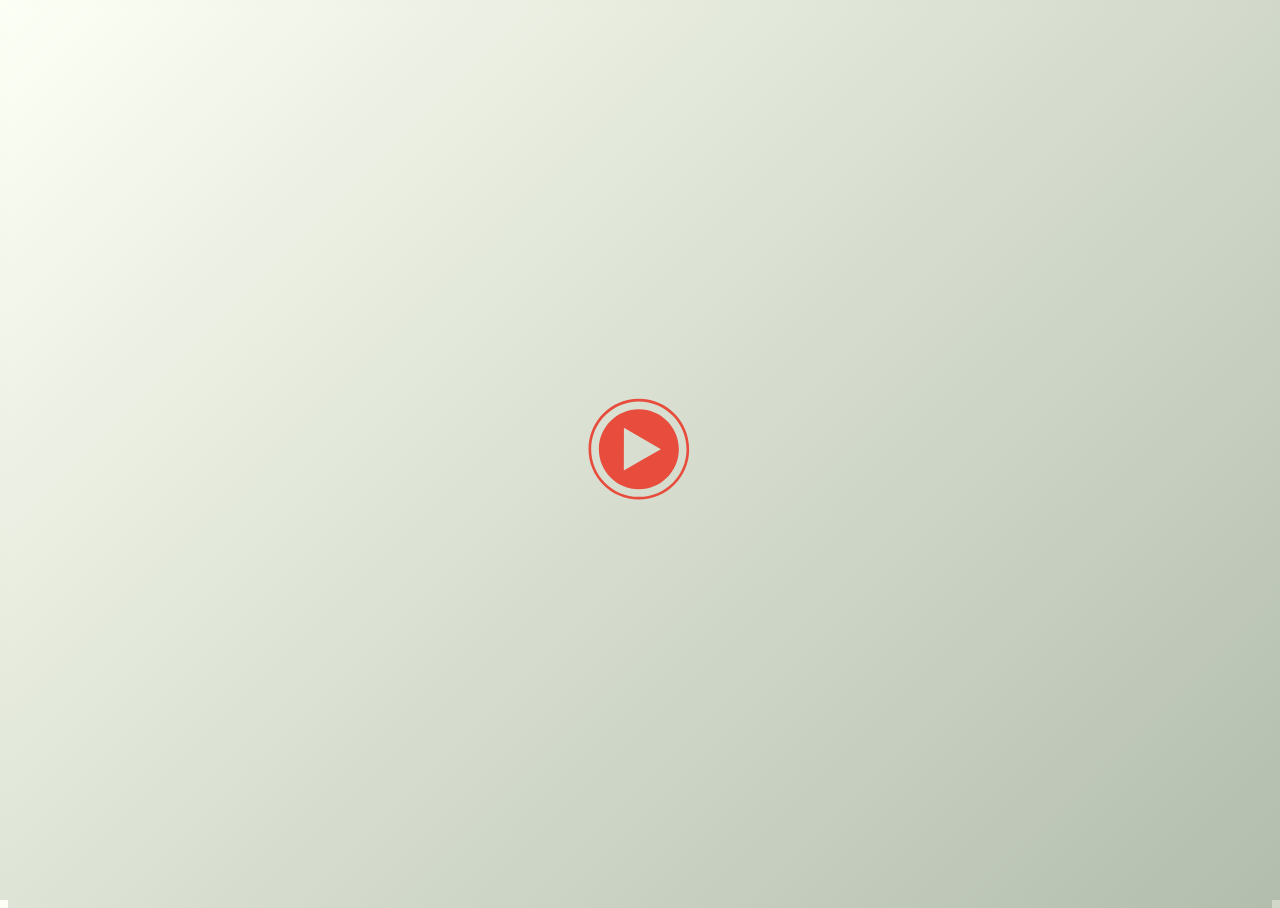
<file: index.html>
<!DOCTYPE html>
<html lang="en">

<head>
    <meta charset="UTF-8">
    <meta name="viewport" content="width=device-width, initial-scale=1.0">
    <title>อ๊ะจ๊ากก</title>
    <link href="https://cdn.jsdelivr.net/npm/bootstrap@5.2.3/dist/css/bootstrap.min.css" rel="stylesheet"
        integrity="sha384-rbsA2VBKQhggwzxH7pPCaAqO46MgnOM80zW1RWuH61DGLwZJEdK2Kadq2F9CUG65" crossorigin="anonymous">
    <link rel="stylesheet" href="style1.css">
</head>
<style>
    body {
        background-color: gray;
    }
</style>

<body>

    <div class="container d-flex align-items-center justify-content-center" style="height: 100vh;">
        <div class="row">
            <div class="col-md-12">
                <div class="playBtn">
                    <svg xmlns="http://www.w3.org/2000/svg" id="play" width="119.91" height="119.91">
                        <path fill="#E74C3C"
                            d="M58.8 10.8c-27.77 0-50.3 22.5-50.3 50.3 0 27.78 22.53 50.3 50.3 50.3 27.8 0 50.32-22.52 50.32-50.3 0-27.8-22.53-50.3-50.3-50.3zm0 97.97c-26.32 0-47.66-21.34-47.66-47.67 0-26.34 21.34-47.68 47.67-47.68 26.37 0 47.7 21.34 47.7 47.67 0 26.3-21.33 47.64-47.66 47.64z" />
                        <path fill="#E74C3C"
                            d="M58.8 21.12c-22.07 0-39.97 17.9-39.97 39.98s17.9 39.98 39.98 39.98c22.1 0 40-17.9 40-39.98s-17.9-39.98-40-39.98zm3.52 50.7L43.77 82.47l.04-21.37.07-21.37 18.5 10.72 18.5 10.72L62.3 71.82z" />
                    </svg>
                </div>
            </div>
        </div>
    </div>


    <script src="https://cdn.jsdelivr.net/npm/bootstrap@5.2.3/dist/js/bootstrap.bundle.min.js"
        integrity="sha384-kenU1KFdBIe4zVF0s0G1M5b4hcpxyD9F7jL+jjXkk+Q2h455rYXK/7HAuoJl+0I4"
        crossorigin="anonymous"></script>

    <script>


        document.addEventListener('click', toggleClass);

        function toggleClass() {
            document.getElementById("play").classList.toggle('goDown');

            setTimeout(function () {
                window.location.href = "anniver.html"; // แทนที่ URL_ที่คุณต้องการไป ด้วย URL ที่ต้องการ
            }, 2000);
        }
    </script>
</body>

</html>
</file>
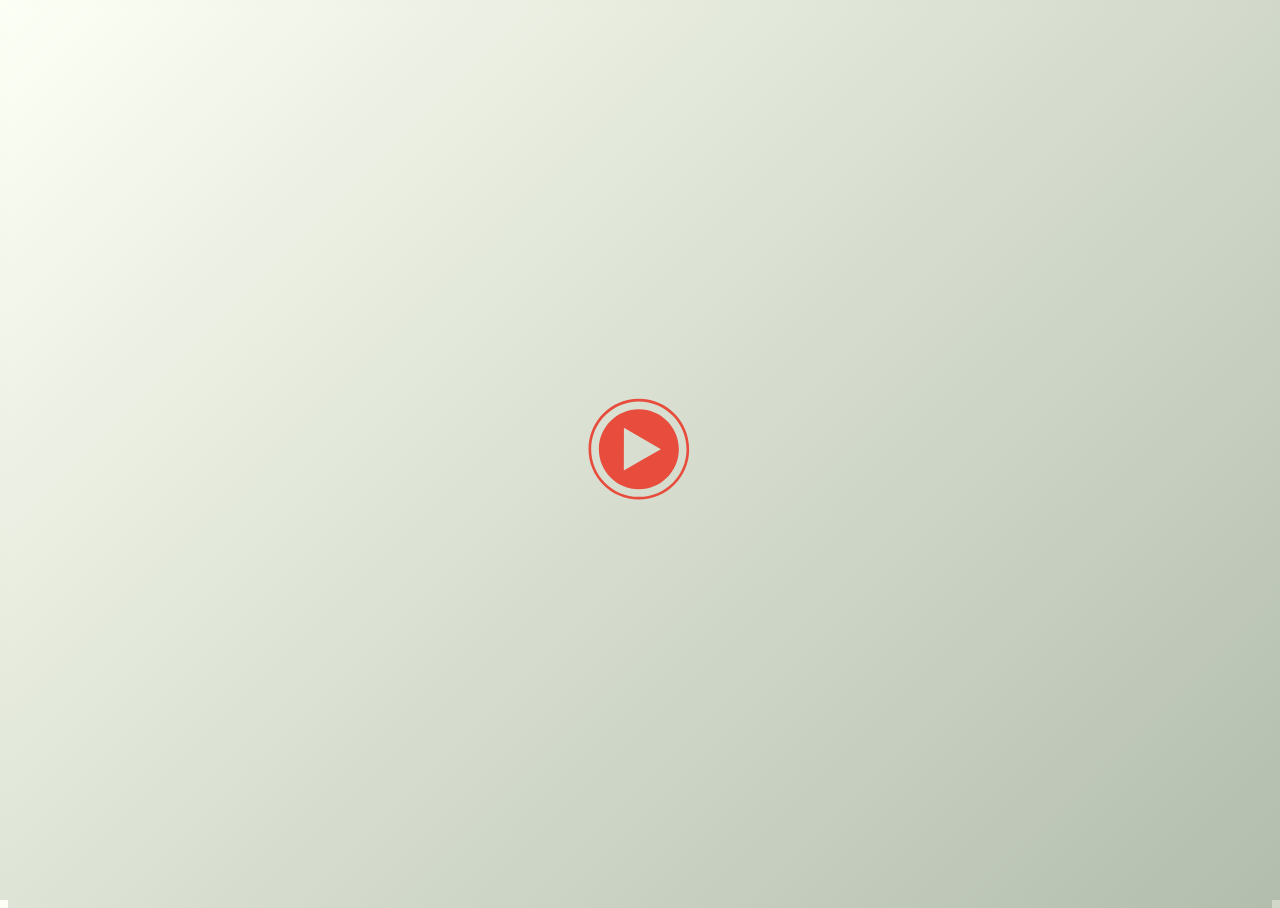
<file: anniver/index.html>
<!DOCTYPE html>
<html lang="en">

<head>
    <meta charset="UTF-8">
    <meta name="viewport" content="width=device-width, initial-scale=1.0">
    <title>Document</title>
    <link href="https://cdn.jsdelivr.net/npm/bootstrap@5.2.3/dist/css/bootstrap.min.css" rel="stylesheet"
        integrity="sha384-rbsA2VBKQhggwzxH7pPCaAqO46MgnOM80zW1RWuH61DGLwZJEdK2Kadq2F9CUG65" crossorigin="anonymous">
    <link rel="stylesheet" href="style1.css">
</head>
<style>
    body {
        background-color: gray;
    }
</style>

<body>

    <div class="container d-flex align-items-center justify-content-center" style="height: 100vh;">
        <div class="row">
            <div class="col-md-12">
                <div class="playBtn">
                    <svg xmlns="http://www.w3.org/2000/svg" id="play" width="119.91" height="119.91">
                        <path fill="#E74C3C"
                            d="M58.8 10.8c-27.77 0-50.3 22.5-50.3 50.3 0 27.78 22.53 50.3 50.3 50.3 27.8 0 50.32-22.52 50.32-50.3 0-27.8-22.53-50.3-50.3-50.3zm0 97.97c-26.32 0-47.66-21.34-47.66-47.67 0-26.34 21.34-47.68 47.67-47.68 26.37 0 47.7 21.34 47.7 47.67 0 26.3-21.33 47.64-47.66 47.64z" />
                        <path fill="#E74C3C"
                            d="M58.8 21.12c-22.07 0-39.97 17.9-39.97 39.98s17.9 39.98 39.98 39.98c22.1 0 40-17.9 40-39.98s-17.9-39.98-40-39.98zm3.52 50.7L43.77 82.47l.04-21.37.07-21.37 18.5 10.72 18.5 10.72L62.3 71.82z" />
                    </svg>
                </div>
            </div>
        </div>
    </div>


    <script src="https://cdn.jsdelivr.net/npm/bootstrap@5.2.3/dist/js/bootstrap.bundle.min.js"
        integrity="sha384-kenU1KFdBIe4zVF0s0G1M5b4hcpxyD9F7jL+jjXkk+Q2h455rYXK/7HAuoJl+0I4"
        crossorigin="anonymous"></script>

    <script>


        document.addEventListener('click', toggleClass);

        function toggleClass() {
            document.getElementById("play").classList.toggle('goDown');

            setTimeout(function () {
                window.location.href = "anniver.html"; // แทนที่ URL_ที่คุณต้องการไป ด้วย URL ที่ต้องการ
            }, 2000);
        }
    </script>
</body>

</html>
</file>
<file: style1.css>
html,
body {
    cursor: pointer;
    background: #fcfff4;
    background: -moz-linear-gradient(-45deg, hsl(76, 100%, 98%) 0%, hsl(86, 21%, 87%) 40%, hsl(99, 11%, 71%) 100%);
    background: -webkit-linear-gradient(-45deg, hsl(76, 100%, 98%) 0%, hsl(86, 21%, 87%) 40%, hsl(99, 11%, 71%) 100%);
    background: linear-gradient(135deg, hsl(76, 100%, 98%) 0%, hsl(86, 21%, 87%) 40%, hsl(99, 11%, 71%) 100%);
    filter: progid:DXImageTransform.Microsoft.gradient(startColorstr='#fcfff4', endColorstr='#b3bead', GradientType=1);
    height: 100%;
    overflow: hidden;
}

.playBtn {
    position: absolute;
    left: 50%;
    top: 50%;
    transform: translateX(-50%) translateY(-50%);

}

#play {
    -webkit-animation: bouncejs-playVisible 1800ms linear 1 both;
    animation: bouncejs-playVisible 1800ms linear 1 both;
}

#play.goDown {
    -webkit-animation: bouncejs-playHidden 2170ms linear 1 both;
    animation: bouncejs-playHidden 2170ms linear 1 both;
}


/* Generated with Bounce.js. Edit at https://goo.gl/nLmrl8 */

@-webkit-keyframes bouncejs-playVisible {
    0% {
        -webkit-transform: matrix3d(1, 0, 0, 0, 0, 1, 0, 0, 0, 0, 1, 0, 0, 300, 0, 1);
        transform: matrix3d(1, 0, 0, 0, 0, 1, 0, 0, 0, 0, 1, 0, 0, 300, 0, 1);
    }

    1.57% {
        -webkit-transform: matrix3d(1, 0, 0, 0, 0, 1, 0, 0, 0, 0, 1, 0, 0, 239.594, 0, 1);
        transform: matrix3d(1, 0, 0, 0, 0, 1, 0, 0, 0, 0, 1, 0, 0, 239.594, 0, 1);
    }

    1.67% {
        -webkit-transform: matrix3d(1, 0, 0, 0, 0, 1, 0, 0, 0, 0, 1, 0, 0, 235.005, 0, 1);
        transform: matrix3d(1, 0, 0, 0, 0, 1, 0, 0, 0, 0, 1, 0, 0, 235.005, 0, 1);
    }

    2.02% {
        -webkit-transform: matrix3d(1.89, 0, 0, 0, 0, 1, 0, 0, 0, 0, 1, 0, 0, 218.468, 0, 1);
        transform: matrix3d(1.89, 0, 0, 0, 0, 1, 0, 0, 0, 0, 1, 0, 0, 218.468, 0, 1);
    }

    2.35% {
        -webkit-transform: matrix3d(2.444, 0, 0, 0, 0, 1, 0, 0, 0, 0, 1, 0, 0, 202.174, 0, 1);
        transform: matrix3d(2.444, 0, 0, 0, 0, 1, 0, 0, 0, 0, 1, 0, 0, 202.174, 0, 1);
    }

    2.9% {
        -webkit-transform: matrix3d(2.828, 0, 0, 0, 0, 1, 0, 0, 0, 0, 1, 0, 0, 174.441, 0, 1);
        transform: matrix3d(2.828, 0, 0, 0, 0, 1, 0, 0, 0, 0, 1, 0, 0, 174.441, 0, 1);
    }

    3.03% {
        -webkit-transform: matrix3d(2.839, 0, 0, 0, 0, 1, 0, 0, 0, 0, 1, 0, 0, 167.738, 0, 1);
        transform: matrix3d(2.839, 0, 0, 0, 0, 1, 0, 0, 0, 0, 1, 0, 0, 167.738, 0, 1);
    }

    3.51% {
        -webkit-transform: matrix3d(2.697, 0, 0, 0, 0, 1, 0, 0, 0, 0, 1, 0, 0, 143.44, 0, 1);
        transform: matrix3d(2.697, 0, 0, 0, 0, 1, 0, 0, 0, 0, 1, 0, 0, 143.44, 0, 1);
    }

    3.57% {
        -webkit-transform: matrix3d(2.665, 0, 0, 0, 0, 1, 0, 0, 0, 0, 1, 0, 0, 140.513, 0, 1);
        transform: matrix3d(2.665, 0, 0, 0, 0, 1, 0, 0, 0, 0, 1, 0, 0, 140.513, 0, 1);
    }

    3.61% {
        -webkit-transform: matrix3d(2.639, 0, 0, 0, 0, 1, 0, 0, 0, 0, 1, 0, 0, 138.348, 0, 1);
        transform: matrix3d(2.639, 0, 0, 0, 0, 1, 0, 0, 0, 0, 1, 0, 0, 138.348, 0, 1);
    }

    4.09% {
        -webkit-transform: matrix3d(1.782, 0, 0, 0, 0, 1.318, 0, 0, 0, 0, 1, 0, 0, 114.376, 0, 1);
        transform: matrix3d(1.782, 0, 0, 0, 0, 1.318, 0, 0, 0, 0, 1, 0, 0, 114.376, 0, 1);
    }

    4.77% {
        -webkit-transform: matrix3d(0.936, 0, 0, 0, 0, 1.649, 0, 0, 0, 0, 1, 0, 0, 80.955, 0, 1);
        transform: matrix3d(0.936, 0, 0, 0, 0, 1.649, 0, 0, 0, 0, 1, 0, 0, 80.955, 0, 1);
    }

    5.12% {
        -webkit-transform: matrix3d(0.678, 0, 0, 0, 0, 1.757, 0, 0, 0, 0, 1, 0, 0, 64.402, 0, 1);
        transform: matrix3d(0.678, 0, 0, 0, 0, 1.757, 0, 0, 0, 0, 1, 0, 0, 64.402, 0, 1);
    }

    5.81% {
        -webkit-transform: matrix3d(0.42, 0, 0, 0, 0, 1.845, 0, 0, 0, 0, 1, 0, 0, 34.014, 0, 1);
        transform: matrix3d(0.42, 0, 0, 0, 0, 1.845, 0, 0, 0, 0, 1, 0, 0, 34.014, 0, 1);
    }

    5.88% {
        -webkit-transform: matrix3d(0.406, 0, 0, 0, 0, 1.846, 0, 0, 0, 0, 1, 0, 0, 30.888, 0, 1);
        transform: matrix3d(0.406, 0, 0, 0, 0, 1.846, 0, 0, 0, 0, 1, 0, 0, 30.888, 0, 1);
    }

    6.17% {
        -webkit-transform: matrix3d(0.369, 0, 0, 0, 0, 1.833, 0, 0, 0, 0, 1, 0, 0, 18.969, 0, 1);
        transform: matrix3d(0.369, 0, 0, 0, 0, 1.833, 0, 0, 0, 0, 1, 0, 0, 18.969, 0, 1);
    }

    7.21% {
        -webkit-transform: matrix3d(0.409, 0, 0, 0, 0, 1.629, 0, 0, 0, 0, 1, 0, 0, -18.614, 0, 1);
        transform: matrix3d(0.409, 0, 0, 0, 0, 1.629, 0, 0, 0, 0, 1, 0, 0, -18.614, 0, 1);
    }

    7.3% {
        -webkit-transform: matrix3d(0.424, 0, 0, 0, 0, 1.601, 0, 0, 0, 0, 1, 0, 0, -21.769, 0, 1);
        transform: matrix3d(0.424, 0, 0, 0, 0, 1.601, 0, 0, 0, 0, 1, 0, 0, -21.769, 0, 1);
    }

    8.68% {
        -webkit-transform: matrix3d(0.775, 0, 0, 0, 0, 1.148, 0, 0, 0, 0, 1, 0, 0, -58.087, 0, 1);
        transform: matrix3d(0.775, 0, 0, 0, 0, 1.148, 0, 0, 0, 0, 1, 0, 0, -58.087, 0, 1);
    }

    8.71% {
        -webkit-transform: matrix3d(0.783, 0, 0, 0, 0, 1.139, 0, 0, 0, 0, 1, 0, 0, -58.624, 0, 1);
        transform: matrix3d(0.783, 0, 0, 0, 0, 1.139, 0, 0, 0, 0, 1, 0, 0, -58.624, 0, 1);
    }

    9.29% {
        -webkit-transform: matrix3d(0.959, 0, 0, 0, 0, 0.965, 0, 0, 0, 0, 1, 0, 0, -69.317, 0, 1);
        transform: matrix3d(0.959, 0, 0, 0, 0, 0.965, 0, 0, 0, 0, 1, 0, 0, -69.317, 0, 1);
    }

    10.06% {
        -webkit-transform: matrix3d(1.149, 0, 0, 0, 0, 0.791, 0, 0, 0, 0, 1, 0, 0, -79.477, 0, 1);
        transform: matrix3d(1.149, 0, 0, 0, 0, 0.791, 0, 0, 0, 0, 1, 0, 0, -79.477, 0, 1);
    }

    11.38% {
        -webkit-transform: matrix3d(1.277, 0, 0, 0, 0, 0.673, 0, 0, 0, 0, 1, 0, 0, -87.114, 0, 1);
        transform: matrix3d(1.277, 0, 0, 0, 0, 0.673, 0, 0, 0, 0, 1, 0, 0, -87.114, 0, 1);
    }

    11.44% {
        -webkit-transform: matrix3d(1.277, 0, 0, 0, 0, 0.673, 0, 0, 0, 0, 1, 0, 0, -87.204, 0, 1);
        transform: matrix3d(1.277, 0, 0, 0, 0, 0.673, 0, 0, 0, 0, 1, 0, 0, -87.204, 0, 1);
    }

    11.61% {
        -webkit-transform: matrix3d(1.274, 0, 0, 0, 0, 0.675, 0, 0, 0, 0, 1, 0, 0, -87.321, 0, 1);
        transform: matrix3d(1.274, 0, 0, 0, 0, 0.675, 0, 0, 0, 0, 1, 0, 0, -87.321, 0, 1);
    }

    12.86% {
        -webkit-transform: matrix3d(1.184, 0, 0, 0, 0, 0.768, 0, 0, 0, 0, 1, 0, 0, -83.434, 0, 1);
        transform: matrix3d(1.184, 0, 0, 0, 0, 0.768, 0, 0, 0, 0, 1, 0, 0, -83.434, 0, 1);
    }

    14.24% {
        -webkit-transform: matrix3d(1.038, 0, 0, 0, 0, 0.944, 0, 0, 0, 0, 1, 0, 0, -71.553, 0, 1);
        transform: matrix3d(1.038, 0, 0, 0, 0, 0.944, 0, 0, 0, 0, 1, 0, 0, -71.553, 0, 1);
    }

    15.02% {
        -webkit-transform: matrix3d(0.974, 0, 0, 0, 0, 1.03, 0, 0, 0, 0, 1, 0, 0, -62.593, 0, 1);
        transform: matrix3d(0.974, 0, 0, 0, 0, 1.03, 0, 0, 0, 0, 1, 0, 0, -62.593, 0, 1);
    }

    15.55% {
        -webkit-transform: matrix3d(0.942, 0, 0, 0, 0, 1.076, 0, 0, 0, 0, 1, 0, 0, -55.807, 0, 1);
        transform: matrix3d(0.942, 0, 0, 0, 0, 1.076, 0, 0, 0, 0, 1, 0, 0, -55.807, 0, 1);
    }

    15.62% {
        -webkit-transform: matrix3d(0.938, 0, 0, 0, 0, 1.081, 0, 0, 0, 0, 1, 0, 0, -54.811, 0, 1);
        transform: matrix3d(0.938, 0, 0, 0, 0, 1.081, 0, 0, 0, 0, 1, 0, 0, -54.811, 0, 1);
    }

    17% {
        -webkit-transform: matrix3d(0.91, 0, 0, 0, 0, 1.126, 0, 0, 0, 0, 1, 0, 0, -36.172, 0, 1);
        transform: matrix3d(0.91, 0, 0, 0, 0, 1.126, 0, 0, 0, 0, 1, 0, 0, -36.172, 0, 1);
    }

    18.32% {
        -webkit-transform: matrix3d(0.935, 0, 0, 0, 0, 1.094, 0, 0, 0, 0, 1, 0, 0, -18.882, 0, 1);
        transform: matrix3d(0.935, 0, 0, 0, 0, 1.094, 0, 0, 0, 0, 1, 0, 0, -18.882, 0, 1);
    }

    18.33% {
        -webkit-transform: matrix3d(0.935, 0, 0, 0, 0, 1.093, 0, 0, 0, 0, 1, 0, 0, -18.695, 0, 1);
        transform: matrix3d(0.935, 0, 0, 0, 0, 1.093, 0, 0, 0, 0, 1, 0, 0, -18.695, 0, 1);
    }

    19.81% {
        -webkit-transform: matrix3d(0.985, 0, 0, 0, 0, 1.022, 0, 0, 0, 0, 1, 0, 0, -1.939, 0, 1);
        transform: matrix3d(0.985, 0, 0, 0, 0, 1.022, 0, 0, 0, 0, 1, 0, 0, -1.939, 0, 1);
    }

    21.72% {
        -webkit-transform: matrix3d(1.03, 0, 0, 0, 0, 0.957, 0, 0, 0, 0, 1, 0, 0, 13.784, 0, 1);
        transform: matrix3d(1.03, 0, 0, 0, 0, 0.957, 0, 0, 0, 0, 1, 0, 0, 13.784, 0, 1);
    }

    22.56% {
        -webkit-transform: matrix3d(1.034, 0, 0, 0, 0, 0.951, 0, 0, 0, 0, 1, 0, 0, 18.251, 0, 1);
        transform: matrix3d(1.034, 0, 0, 0, 0, 0.951, 0, 0, 0, 0, 1, 0, 0, 18.251, 0, 1);
    }

    25.03% {
        -webkit-transform: matrix3d(1.01, 0, 0, 0, 0, 0.985, 0, 0, 0, 0, 1, 0, 0, 23.326, 0, 1);
        transform: matrix3d(1.01, 0, 0, 0, 0, 0.985, 0, 0, 0, 0, 1, 0, 0, 23.326, 0, 1);
    }

    28.12% {
        -webkit-transform: matrix3d(0.987, 0, 0, 0, 0, 1.019, 0, 0, 0, 0, 1, 0, 0, 17.449, 0, 1);
        transform: matrix3d(0.987, 0, 0, 0, 0, 1.019, 0, 0, 0, 0, 1, 0, 0, 17.449, 0, 1);
    }

    31.73% {
        -webkit-transform: matrix3d(1.001, 0, 0, 0, 0, 0.998, 0, 0, 0, 0, 1, 0, 0, 4.778, 0, 1);
        transform: matrix3d(1.001, 0, 0, 0, 0, 0.998, 0, 0, 0, 0, 1, 0, 0, 4.778, 0, 1);
    }

    33.69% {
        -webkit-transform: matrix3d(1.005, 0, 0, 0, 0, 0.993, 0, 0, 0, 0, 1, 0, 0, -0.886, 0, 1);
        transform: matrix3d(1.005, 0, 0, 0, 0, 0.993, 0, 0, 0, 0, 1, 0, 0, -0.886, 0, 1);
    }

    38.34% {
        -webkit-transform: matrix3d(0.998, 0, 0, 0, 0, 1.002, 0, 0, 0, 0, 1, 0, 0, -6.231, 0, 1);
        transform: matrix3d(0.998, 0, 0, 0, 0, 1.002, 0, 0, 0, 0, 1, 0, 0, -6.231, 0, 1);
    }

    39.25% {
        -webkit-transform: matrix3d(0.998, 0, 0, 0, 0, 1.003, 0, 0, 0, 0, 1, 0, 0, -6.065, 0, 1);
        transform: matrix3d(0.998, 0, 0, 0, 0, 1.003, 0, 0, 0, 0, 1, 0, 0, -6.065, 0, 1);
    }

    44.81% {
        -webkit-transform: matrix3d(1.001, 0, 0, 0, 0, 0.999, 0, 0, 0, 0, 1, 0, 0, -1.507, 0, 1);
        transform: matrix3d(1.001, 0, 0, 0, 0, 0.999, 0, 0, 0, 0, 1, 0, 0, -1.507, 0, 1);
    }

    48.06% {
        -webkit-transform: matrix3d(1, 0, 0, 0, 0, 1, 0, 0, 0, 0, 1, 0, 0, 0.828, 0, 1);
        transform: matrix3d(1, 0, 0, 0, 0, 1, 0, 0, 0, 0, 1, 0, 0, 0.828, 0, 1);
    }

    51.65% {
        -webkit-transform: matrix3d(1, 0, 0, 0, 0, 1, 0, 0, 0, 0, 1, 0, 0, 1.665, 0, 1);
        transform: matrix3d(1, 0, 0, 0, 0, 1, 0, 0, 0, 0, 1, 0, 0, 1.665, 0, 1);
    }

    65.07% {
        -webkit-transform: matrix3d(1, 0, 0, 0, 0, 1, 0, 0, 0, 0, 1, 0, 0, -0.445, 0, 1);
        transform: matrix3d(1, 0, 0, 0, 0, 1, 0, 0, 0, 0, 1, 0, 0, -0.445, 0, 1);
    }

    78.38% {
        -webkit-transform: matrix3d(1, 0, 0, 0, 0, 1, 0, 0, 0, 0, 1, 0, 0, 0.119, 0, 1);
        transform: matrix3d(1, 0, 0, 0, 0, 1, 0, 0, 0, 0, 1, 0, 0, 0.119, 0, 1);
    }

    91.69% {
        -webkit-transform: matrix3d(1, 0, 0, 0, 0, 1, 0, 0, 0, 0, 1, 0, 0, -0.032, 0, 1);
        transform: matrix3d(1, 0, 0, 0, 0, 1, 0, 0, 0, 0, 1, 0, 0, -0.032, 0, 1);
    }

    100% {
        -webkit-transform: matrix3d(1, 0, 0, 0, 0, 1, 0, 0, 0, 0, 1, 0, 0, 0, 0, 1);
        transform: matrix3d(1, 0, 0, 0, 0, 1, 0, 0, 0, 0, 1, 0, 0, 0, 0, 1);
    }
}

@keyframes bouncejs-playVisible {
    0% {
        -webkit-transform: matrix3d(1, 0, 0, 0, 0, 1, 0, 0, 0, 0, 1, 0, 0, 300, 0, 1);
        transform: matrix3d(1, 0, 0, 0, 0, 1, 0, 0, 0, 0, 1, 0, 0, 300, 0, 1);
    }

    1.57% {
        -webkit-transform: matrix3d(1, 0, 0, 0, 0, 1, 0, 0, 0, 0, 1, 0, 0, 239.594, 0, 1);
        transform: matrix3d(1, 0, 0, 0, 0, 1, 0, 0, 0, 0, 1, 0, 0, 239.594, 0, 1);
    }

    1.67% {
        -webkit-transform: matrix3d(1, 0, 0, 0, 0, 1, 0, 0, 0, 0, 1, 0, 0, 235.005, 0, 1);
        transform: matrix3d(1, 0, 0, 0, 0, 1, 0, 0, 0, 0, 1, 0, 0, 235.005, 0, 1);
    }

    2.02% {
        -webkit-transform: matrix3d(1.89, 0, 0, 0, 0, 1, 0, 0, 0, 0, 1, 0, 0, 218.468, 0, 1);
        transform: matrix3d(1.89, 0, 0, 0, 0, 1, 0, 0, 0, 0, 1, 0, 0, 218.468, 0, 1);
    }

    2.35% {
        -webkit-transform: matrix3d(2.444, 0, 0, 0, 0, 1, 0, 0, 0, 0, 1, 0, 0, 202.174, 0, 1);
        transform: matrix3d(2.444, 0, 0, 0, 0, 1, 0, 0, 0, 0, 1, 0, 0, 202.174, 0, 1);
    }

    2.9% {
        -webkit-transform: matrix3d(2.828, 0, 0, 0, 0, 1, 0, 0, 0, 0, 1, 0, 0, 174.441, 0, 1);
        transform: matrix3d(2.828, 0, 0, 0, 0, 1, 0, 0, 0, 0, 1, 0, 0, 174.441, 0, 1);
    }

    3.03% {
        -webkit-transform: matrix3d(2.839, 0, 0, 0, 0, 1, 0, 0, 0, 0, 1, 0, 0, 167.738, 0, 1);
        transform: matrix3d(2.839, 0, 0, 0, 0, 1, 0, 0, 0, 0, 1, 0, 0, 167.738, 0, 1);
    }

    3.51% {
        -webkit-transform: matrix3d(2.697, 0, 0, 0, 0, 1, 0, 0, 0, 0, 1, 0, 0, 143.44, 0, 1);
        transform: matrix3d(2.697, 0, 0, 0, 0, 1, 0, 0, 0, 0, 1, 0, 0, 143.44, 0, 1);
    }

    3.57% {
        -webkit-transform: matrix3d(2.665, 0, 0, 0, 0, 1, 0, 0, 0, 0, 1, 0, 0, 140.513, 0, 1);
        transform: matrix3d(2.665, 0, 0, 0, 0, 1, 0, 0, 0, 0, 1, 0, 0, 140.513, 0, 1);
    }

    3.61% {
        -webkit-transform: matrix3d(2.639, 0, 0, 0, 0, 1, 0, 0, 0, 0, 1, 0, 0, 138.348, 0, 1);
        transform: matrix3d(2.639, 0, 0, 0, 0, 1, 0, 0, 0, 0, 1, 0, 0, 138.348, 0, 1);
    }

    4.09% {
        -webkit-transform: matrix3d(1.782, 0, 0, 0, 0, 1.318, 0, 0, 0, 0, 1, 0, 0, 114.376, 0, 1);
        transform: matrix3d(1.782, 0, 0, 0, 0, 1.318, 0, 0, 0, 0, 1, 0, 0, 114.376, 0, 1);
    }

    4.77% {
        -webkit-transform: matrix3d(0.936, 0, 0, 0, 0, 1.649, 0, 0, 0, 0, 1, 0, 0, 80.955, 0, 1);
        transform: matrix3d(0.936, 0, 0, 0, 0, 1.649, 0, 0, 0, 0, 1, 0, 0, 80.955, 0, 1);
    }

    5.12% {
        -webkit-transform: matrix3d(0.678, 0, 0, 0, 0, 1.757, 0, 0, 0, 0, 1, 0, 0, 64.402, 0, 1);
        transform: matrix3d(0.678, 0, 0, 0, 0, 1.757, 0, 0, 0, 0, 1, 0, 0, 64.402, 0, 1);
    }

    5.81% {
        -webkit-transform: matrix3d(0.42, 0, 0, 0, 0, 1.845, 0, 0, 0, 0, 1, 0, 0, 34.014, 0, 1);
        transform: matrix3d(0.42, 0, 0, 0, 0, 1.845, 0, 0, 0, 0, 1, 0, 0, 34.014, 0, 1);
    }

    5.88% {
        -webkit-transform: matrix3d(0.406, 0, 0, 0, 0, 1.846, 0, 0, 0, 0, 1, 0, 0, 30.888, 0, 1);
        transform: matrix3d(0.406, 0, 0, 0, 0, 1.846, 0, 0, 0, 0, 1, 0, 0, 30.888, 0, 1);
    }

    6.17% {
        -webkit-transform: matrix3d(0.369, 0, 0, 0, 0, 1.833, 0, 0, 0, 0, 1, 0, 0, 18.969, 0, 1);
        transform: matrix3d(0.369, 0, 0, 0, 0, 1.833, 0, 0, 0, 0, 1, 0, 0, 18.969, 0, 1);
    }

    7.21% {
        -webkit-transform: matrix3d(0.409, 0, 0, 0, 0, 1.629, 0, 0, 0, 0, 1, 0, 0, -18.614, 0, 1);
        transform: matrix3d(0.409, 0, 0, 0, 0, 1.629, 0, 0, 0, 0, 1, 0, 0, -18.614, 0, 1);
    }

    7.3% {
        -webkit-transform: matrix3d(0.424, 0, 0, 0, 0, 1.601, 0, 0, 0, 0, 1, 0, 0, -21.769, 0, 1);
        transform: matrix3d(0.424, 0, 0, 0, 0, 1.601, 0, 0, 0, 0, 1, 0, 0, -21.769, 0, 1);
    }

    8.68% {
        -webkit-transform: matrix3d(0.775, 0, 0, 0, 0, 1.148, 0, 0, 0, 0, 1, 0, 0, -58.087, 0, 1);
        transform: matrix3d(0.775, 0, 0, 0, 0, 1.148, 0, 0, 0, 0, 1, 0, 0, -58.087, 0, 1);
    }

    8.71% {
        -webkit-transform: matrix3d(0.783, 0, 0, 0, 0, 1.139, 0, 0, 0, 0, 1, 0, 0, -58.624, 0, 1);
        transform: matrix3d(0.783, 0, 0, 0, 0, 1.139, 0, 0, 0, 0, 1, 0, 0, -58.624, 0, 1);
    }

    9.29% {
        -webkit-transform: matrix3d(0.959, 0, 0, 0, 0, 0.965, 0, 0, 0, 0, 1, 0, 0, -69.317, 0, 1);
        transform: matrix3d(0.959, 0, 0, 0, 0, 0.965, 0, 0, 0, 0, 1, 0, 0, -69.317, 0, 1);
    }

    10.06% {
        -webkit-transform: matrix3d(1.149, 0, 0, 0, 0, 0.791, 0, 0, 0, 0, 1, 0, 0, -79.477, 0, 1);
        transform: matrix3d(1.149, 0, 0, 0, 0, 0.791, 0, 0, 0, 0, 1, 0, 0, -79.477, 0, 1);
    }

    11.38% {
        -webkit-transform: matrix3d(1.277, 0, 0, 0, 0, 0.673, 0, 0, 0, 0, 1, 0, 0, -87.114, 0, 1);
        transform: matrix3d(1.277, 0, 0, 0, 0, 0.673, 0, 0, 0, 0, 1, 0, 0, -87.114, 0, 1);
    }

    11.44% {
        -webkit-transform: matrix3d(1.277, 0, 0, 0, 0, 0.673, 0, 0, 0, 0, 1, 0, 0, -87.204, 0, 1);
        transform: matrix3d(1.277, 0, 0, 0, 0, 0.673, 0, 0, 0, 0, 1, 0, 0, -87.204, 0, 1);
    }

    11.61% {
        -webkit-transform: matrix3d(1.274, 0, 0, 0, 0, 0.675, 0, 0, 0, 0, 1, 0, 0, -87.321, 0, 1);
        transform: matrix3d(1.274, 0, 0, 0, 0, 0.675, 0, 0, 0, 0, 1, 0, 0, -87.321, 0, 1);
    }

    12.86% {
        -webkit-transform: matrix3d(1.184, 0, 0, 0, 0, 0.768, 0, 0, 0, 0, 1, 0, 0, -83.434, 0, 1);
        transform: matrix3d(1.184, 0, 0, 0, 0, 0.768, 0, 0, 0, 0, 1, 0, 0, -83.434, 0, 1);
    }

    14.24% {
        -webkit-transform: matrix3d(1.038, 0, 0, 0, 0, 0.944, 0, 0, 0, 0, 1, 0, 0, -71.553, 0, 1);
        transform: matrix3d(1.038, 0, 0, 0, 0, 0.944, 0, 0, 0, 0, 1, 0, 0, -71.553, 0, 1);
    }

    15.02% {
        -webkit-transform: matrix3d(0.974, 0, 0, 0, 0, 1.03, 0, 0, 0, 0, 1, 0, 0, -62.593, 0, 1);
        transform: matrix3d(0.974, 0, 0, 0, 0, 1.03, 0, 0, 0, 0, 1, 0, 0, -62.593, 0, 1);
    }

    15.55% {
        -webkit-transform: matrix3d(0.942, 0, 0, 0, 0, 1.076, 0, 0, 0, 0, 1, 0, 0, -55.807, 0, 1);
        transform: matrix3d(0.942, 0, 0, 0, 0, 1.076, 0, 0, 0, 0, 1, 0, 0, -55.807, 0, 1);
    }

    15.62% {
        -webkit-transform: matrix3d(0.938, 0, 0, 0, 0, 1.081, 0, 0, 0, 0, 1, 0, 0, -54.811, 0, 1);
        transform: matrix3d(0.938, 0, 0, 0, 0, 1.081, 0, 0, 0, 0, 1, 0, 0, -54.811, 0, 1);
    }

    17% {
        -webkit-transform: matrix3d(0.91, 0, 0, 0, 0, 1.126, 0, 0, 0, 0, 1, 0, 0, -36.172, 0, 1);
        transform: matrix3d(0.91, 0, 0, 0, 0, 1.126, 0, 0, 0, 0, 1, 0, 0, -36.172, 0, 1);
    }

    18.32% {
        -webkit-transform: matrix3d(0.935, 0, 0, 0, 0, 1.094, 0, 0, 0, 0, 1, 0, 0, -18.882, 0, 1);
        transform: matrix3d(0.935, 0, 0, 0, 0, 1.094, 0, 0, 0, 0, 1, 0, 0, -18.882, 0, 1);
    }

    18.33% {
        -webkit-transform: matrix3d(0.935, 0, 0, 0, 0, 1.093, 0, 0, 0, 0, 1, 0, 0, -18.695, 0, 1);
        transform: matrix3d(0.935, 0, 0, 0, 0, 1.093, 0, 0, 0, 0, 1, 0, 0, -18.695, 0, 1);
    }

    19.81% {
        -webkit-transform: matrix3d(0.985, 0, 0, 0, 0, 1.022, 0, 0, 0, 0, 1, 0, 0, -1.939, 0, 1);
        transform: matrix3d(0.985, 0, 0, 0, 0, 1.022, 0, 0, 0, 0, 1, 0, 0, -1.939, 0, 1);
    }

    21.72% {
        -webkit-transform: matrix3d(1.03, 0, 0, 0, 0, 0.957, 0, 0, 0, 0, 1, 0, 0, 13.784, 0, 1);
        transform: matrix3d(1.03, 0, 0, 0, 0, 0.957, 0, 0, 0, 0, 1, 0, 0, 13.784, 0, 1);
    }

    22.56% {
        -webkit-transform: matrix3d(1.034, 0, 0, 0, 0, 0.951, 0, 0, 0, 0, 1, 0, 0, 18.251, 0, 1);
        transform: matrix3d(1.034, 0, 0, 0, 0, 0.951, 0, 0, 0, 0, 1, 0, 0, 18.251, 0, 1);
    }

    25.03% {
        -webkit-transform: matrix3d(1.01, 0, 0, 0, 0, 0.985, 0, 0, 0, 0, 1, 0, 0, 23.326, 0, 1);
        transform: matrix3d(1.01, 0, 0, 0, 0, 0.985, 0, 0, 0, 0, 1, 0, 0, 23.326, 0, 1);
    }

    28.12% {
        -webkit-transform: matrix3d(0.987, 0, 0, 0, 0, 1.019, 0, 0, 0, 0, 1, 0, 0, 17.449, 0, 1);
        transform: matrix3d(0.987, 0, 0, 0, 0, 1.019, 0, 0, 0, 0, 1, 0, 0, 17.449, 0, 1);
    }

    31.73% {
        -webkit-transform: matrix3d(1.001, 0, 0, 0, 0, 0.998, 0, 0, 0, 0, 1, 0, 0, 4.778, 0, 1);
        transform: matrix3d(1.001, 0, 0, 0, 0, 0.998, 0, 0, 0, 0, 1, 0, 0, 4.778, 0, 1);
    }

    33.69% {
        -webkit-transform: matrix3d(1.005, 0, 0, 0, 0, 0.993, 0, 0, 0, 0, 1, 0, 0, -0.886, 0, 1);
        transform: matrix3d(1.005, 0, 0, 0, 0, 0.993, 0, 0, 0, 0, 1, 0, 0, -0.886, 0, 1);
    }

    38.34% {
        -webkit-transform: matrix3d(0.998, 0, 0, 0, 0, 1.002, 0, 0, 0, 0, 1, 0, 0, -6.231, 0, 1);
        transform: matrix3d(0.998, 0, 0, 0, 0, 1.002, 0, 0, 0, 0, 1, 0, 0, -6.231, 0, 1);
    }

    39.25% {
        -webkit-transform: matrix3d(0.998, 0, 0, 0, 0, 1.003, 0, 0, 0, 0, 1, 0, 0, -6.065, 0, 1);
        transform: matrix3d(0.998, 0, 0, 0, 0, 1.003, 0, 0, 0, 0, 1, 0, 0, -6.065, 0, 1);
    }

    44.81% {
        -webkit-transform: matrix3d(1.001, 0, 0, 0, 0, 0.999, 0, 0, 0, 0, 1, 0, 0, -1.507, 0, 1);
        transform: matrix3d(1.001, 0, 0, 0, 0, 0.999, 0, 0, 0, 0, 1, 0, 0, -1.507, 0, 1);
    }

    48.06% {
        -webkit-transform: matrix3d(1, 0, 0, 0, 0, 1, 0, 0, 0, 0, 1, 0, 0, 0.828, 0, 1);
        transform: matrix3d(1, 0, 0, 0, 0, 1, 0, 0, 0, 0, 1, 0, 0, 0.828, 0, 1);
    }

    51.65% {
        -webkit-transform: matrix3d(1, 0, 0, 0, 0, 1, 0, 0, 0, 0, 1, 0, 0, 1.665, 0, 1);
        transform: matrix3d(1, 0, 0, 0, 0, 1, 0, 0, 0, 0, 1, 0, 0, 1.665, 0, 1);
    }

    65.07% {
        -webkit-transform: matrix3d(1, 0, 0, 0, 0, 1, 0, 0, 0, 0, 1, 0, 0, -0.445, 0, 1);
        transform: matrix3d(1, 0, 0, 0, 0, 1, 0, 0, 0, 0, 1, 0, 0, -0.445, 0, 1);
    }

    78.38% {
        -webkit-transform: matrix3d(1, 0, 0, 0, 0, 1, 0, 0, 0, 0, 1, 0, 0, 0.119, 0, 1);
        transform: matrix3d(1, 0, 0, 0, 0, 1, 0, 0, 0, 0, 1, 0, 0, 0.119, 0, 1);
    }

    91.69% {
        -webkit-transform: matrix3d(1, 0, 0, 0, 0, 1, 0, 0, 0, 0, 1, 0, 0, -0.032, 0, 1);
        transform: matrix3d(1, 0, 0, 0, 0, 1, 0, 0, 0, 0, 1, 0, 0, -0.032, 0, 1);
    }

    100% {
        -webkit-transform: matrix3d(1, 0, 0, 0, 0, 1, 0, 0, 0, 0, 1, 0, 0, 0, 0, 1);
        transform: matrix3d(1, 0, 0, 0, 0, 1, 0, 0, 0, 0, 1, 0, 0, 0, 0, 1);
    }
}

/* Generated with Bounce.js. Edit at https://goo.gl/146bWz */

@-webkit-keyframes bouncejs-playHidden {
    0% {
        -webkit-transform: matrix3d(1, 0, 0, 0, 0, 1, 0, 0, 0, 0, 1, 0, 0, 0, 0, 1);
        transform: matrix3d(1, 0, 0, 0, 0, 1, 0, 0, 0, 0, 1, 0, 0, 0, 0, 1);
    }

    0.08% {
        -webkit-transform: matrix3d(1, 0, 0, 0, 0, 1, 0, 0, 0, 0, 1, 0, 0, -0.425, 0, 1);
        transform: matrix3d(1, 0, 0, 0, 0, 1, 0, 0, 0, 0, 1, 0, 0, -0.425, 0, 1);
    }

    0.18% {
        -webkit-transform: matrix3d(1, 0, 0, 0, 0, 1, 0, 0, 0, 0, 1, 0, 0, -0.95, 0, 1);
        transform: matrix3d(1, 0, 0, 0, 0, 1, 0, 0, 0, 0, 1, 0, 0, -0.95, 0, 1);
    }

    0.27% {
        -webkit-transform: matrix3d(1.292, 0, 0, 0, 0, 1, 0, 0, 0, 0, 1, 0, 0, -1.41, 0, 1);
        transform: matrix3d(1.292, 0, 0, 0, 0, 1, 0, 0, 0, 0, 1, 0, 0, -1.41, 0, 1);
    }

    0.37% {
        -webkit-transform: matrix3d(1.603, 0, 0, 0, 0, 1, 0, 0, 0, 0, 1, 0, 0, -1.974, 0, 1);
        transform: matrix3d(1.603, 0, 0, 0, 0, 1, 0, 0, 0, 0, 1, 0, 0, -1.974, 0, 1);
    }

    0.47% {
        -webkit-transform: matrix3d(1.77, 0, 0, 0, 0, 1.092, 0, 0, 0, 0, 1, 0, 0, -2.595, 0, 1);
        transform: matrix3d(1.77, 0, 0, 0, 0, 1.092, 0, 0, 0, 0, 1, 0, 0, -2.595, 0, 1);
    }

    0.75% {
        -webkit-transform: matrix3d(1.919, 0, 0, 0, 0, 1.31, 0, 0, 0, 0, 1, 0, 0, -4.312, 0, 1);
        transform: matrix3d(1.919, 0, 0, 0, 0, 1.31, 0, 0, 0, 0, 1, 0, 0, -4.312, 0, 1);
    }

    1.32% {
        -webkit-transform: matrix3d(1.571, 0, 0, 0, 0, 1.645, 0, 0, 0, 0, 1, 0, 0, -8.224, 0, 1);
        transform: matrix3d(1.571, 0, 0, 0, 0, 1.645, 0, 0, 0, 0, 1, 0, 0, -8.224, 0, 1);
    }

    1.33% {
        -webkit-transform: matrix3d(1.563, 0, 0, 0, 0, 1.649, 0, 0, 0, 0, 1, 0, 0, -8.29, 0, 1);
        transform: matrix3d(1.563, 0, 0, 0, 0, 1.649, 0, 0, 0, 0, 1, 0, 0, -8.29, 0, 1);
    }

    1.76% {
        -webkit-transform: matrix3d(1.201, 0, 0, 0, 0, 1.793, 0, 0, 0, 0, 1, 0, 0, -11.571, 0, 1);
        transform: matrix3d(1.201, 0, 0, 0, 0, 1.793, 0, 0, 0, 0, 1, 0, 0, -11.571, 0, 1);
    }

    2.19% {
        -webkit-transform: matrix3d(0.948, 0, 0, 0, 0, 1.845, 0, 0, 0, 0, 1, 0, 0, -14.995, 0, 1);
        transform: matrix3d(0.948, 0, 0, 0, 0, 1.845, 0, 0, 0, 0, 1, 0, 0, -14.995, 0, 1);
    }

    2.25% {
        -webkit-transform: matrix3d(0.922, 0, 0, 0, 0, 1.846, 0, 0, 0, 0, 1, 0, 0, -15.483, 0, 1);
        transform: matrix3d(0.922, 0, 0, 0, 0, 1.846, 0, 0, 0, 0, 1, 0, 0, -15.483, 0, 1);
    }

    2.9% {
        -webkit-transform: matrix3d(0.736, 0, 0, 0, 0, 1.762, 0, 0, 0, 0, 1, 0, 0, -20.927, 0, 1);
        transform: matrix3d(0.736, 0, 0, 0, 0, 1.762, 0, 0, 0, 0, 1, 0, 0, -20.927, 0, 1);
    }

    3.05% {
        -webkit-transform: matrix3d(0.711, 0, 0, 0, 0, 1.724, 0, 0, 0, 0, 1, 0, 0, -22.165, 0, 1);
        transform: matrix3d(0.711, 0, 0, 0, 0, 1.724, 0, 0, 0, 0, 1, 0, 0, -22.165, 0, 1);
    }

    3.43% {
        -webkit-transform: matrix3d(0.658, 0, 0, 0, 0, 1.601, 0, 0, 0, 0, 1, 0, 0, -25.418, 0, 1);
        transform: matrix3d(0.658, 0, 0, 0, 0, 1.601, 0, 0, 0, 0, 1, 0, 0, -25.418, 0, 1);
    }

    3.92% {
        -webkit-transform: matrix3d(0.622, 0, 0, 0, 0, 1.412, 0, 0, 0, 0, 1, 0, 0, -29.557, 0, 1);
        transform: matrix3d(0.622, 0, 0, 0, 0, 1.412, 0, 0, 0, 0, 1, 0, 0, -29.557, 0, 1);
    }

    4.58% {
        -webkit-transform: matrix3d(0.656, 0, 0, 0, 0, 1.148, 0, 0, 0, 0, 1, 0, 0, -34.965, 0, 1);
        transform: matrix3d(0.656, 0, 0, 0, 0, 1.148, 0, 0, 0, 0, 1, 0, 0, -34.965, 0, 1);
    }

    4.78% {
        -webkit-transform: matrix3d(0.69, 0, 0, 0, 0, 1.071, 0, 0, 0, 0, 1, 0, 0, -36.595, 0, 1);
        transform: matrix3d(0.69, 0, 0, 0, 0, 1.071, 0, 0, 0, 0, 1, 0, 0, -36.595, 0, 1);
    }

    5.72% {
        -webkit-transform: matrix3d(0.937, 0, 0, 0, 0, 0.791, 0, 0, 0, 0, 1, 0, 0, -43.719, 0, 1);
        transform: matrix3d(0.937, 0, 0, 0, 0, 0.791, 0, 0, 0, 0, 1, 0, 0, -43.719, 0, 1);
    }

    5.81% {
        -webkit-transform: matrix3d(0.963, 0, 0, 0, 0, 0.773, 0, 0, 0, 0, 1, 0, 0, -44.331, 0, 1);
        transform: matrix3d(0.963, 0, 0, 0, 0, 0.773, 0, 0, 0, 0, 1, 0, 0, -44.331, 0, 1);
    }

    6.51% {
        -webkit-transform: matrix3d(1.143, 0, 0, 0, 0, 0.683, 0, 0, 0, 0, 1, 0, 0, -49.023, 0, 1);
        transform: matrix3d(1.143, 0, 0, 0, 0, 0.683, 0, 0, 0, 0, 1, 0, 0, -49.023, 0, 1);
    }

    6.86% {
        -webkit-transform: matrix3d(1.2, 0, 0, 0, 0, 0.673, 0, 0, 0, 0, 1, 0, 0, -51.176, 0, 1);
        transform: matrix3d(1.2, 0, 0, 0, 0, 0.673, 0, 0, 0, 0, 1, 0, 0, -51.176, 0, 1);
    }

    8.04% {
        -webkit-transform: matrix3d(1.207, 0, 0, 0, 0, 0.768, 0, 0, 0, 0, 1, 0, 0, -57.192, 0, 1);
        transform: matrix3d(1.207, 0, 0, 0, 0, 0.768, 0, 0, 0, 0, 1, 0, 0, -57.192, 0, 1);
    }

    8.24% {
        -webkit-transform: matrix3d(1.188, 0, 0, 0, 0, 0.796, 0, 0, 0, 0, 1, 0, 0, -58.006, 0, 1);
        transform: matrix3d(1.188, 0, 0, 0, 0, 0.796, 0, 0, 0, 0, 1, 0, 0, -58.006, 0, 1);
    }

    8.71% {
        -webkit-transform: matrix3d(1.131, 0, 0, 0, 0, 0.869, 0, 0, 0, 0, 1, 0, 0, -59.771, 0, 1);
        transform: matrix3d(1.131, 0, 0, 0, 0, 0.869, 0, 0, 0, 0, 1, 0, 0, -59.771, 0, 1);
    }

    9.19% {
        -webkit-transform: matrix3d(1.067, 0, 0, 0, 0, 0.944, 0, 0, 0, 0, 1, 0, 0, -61.271, 0, 1);
        transform: matrix3d(1.067, 0, 0, 0, 0, 0.944, 0, 0, 0, 0, 1, 0, 0, -61.271, 0, 1);
    }

    10.33% {
        -webkit-transform: matrix3d(0.947, 0, 0, 0, 0, 1.081, 0, 0, 0, 0, 1, 0, 0, -63.668, 0, 1);
        transform: matrix3d(0.947, 0, 0, 0, 0, 1.081, 0, 0, 0, 0, 1, 0, 0, -63.668, 0, 1);
    }

    11.48% {
        -webkit-transform: matrix3d(0.907, 0, 0, 0, 0, 1.126, 0, 0, 0, 0, 1, 0, 0, -64.54, 0, 1);
        transform: matrix3d(0.907, 0, 0, 0, 0, 1.126, 0, 0, 0, 0, 1, 0, 0, -64.54, 0, 1);
    }

    11.61% {
        -webkit-transform: matrix3d(0.907, 0, 0, 0, 0, 1.126, 0, 0, 0, 0, 1, 0, 0, -64.553, 0, 1);
        transform: matrix3d(0.907, 0, 0, 0, 0, 1.126, 0, 0, 0, 0, 1, 0, 0, -64.553, 0, 1);
    }

    11.7% {
        -webkit-transform: matrix3d(0.908, 0, 0, 0, 0, 1.125, 0, 0, 0, 0, 1, 0, 0, -64.553, 0, 1);
        transform: matrix3d(0.908, 0, 0, 0, 0, 1.125, 0, 0, 0, 0, 1, 0, 0, -64.553, 0, 1);
    }

    13.8% {
        -webkit-transform: matrix3d(0.985, 0, 0, 0, 0, 1.022, 0, 0, 0, 0, 1, 0, 0, -62.674, 0, 1);
        transform: matrix3d(0.985, 0, 0, 0, 0, 1.022, 0, 0, 0, 0, 1, 0, 0, -62.674, 0, 1);
    }

    14.01% {
        -webkit-transform: matrix3d(0.993, 0, 0, 0, 0, 1.01, 0, 0, 0, 0, 1, 0, 0, -62.334, 0, 1);
        transform: matrix3d(0.993, 0, 0, 0, 0, 1.01, 0, 0, 0, 0, 1, 0, 0, -62.334, 0, 1);
    }

    15.02% {
        -webkit-transform: matrix3d(1.023, 0, 0, 0, 0, 0.966, 0, 0, 0, 0, 1, 0, 0, -60.432, 0, 1);
        transform: matrix3d(1.023, 0, 0, 0, 0, 0.966, 0, 0, 0, 0, 1, 0, 0, -60.432, 0, 1);
    }

    16.03% {
        -webkit-transform: matrix3d(1.034, 0, 0, 0, 0, 0.951, 0, 0, 0, 0, 1, 0, 0, -58.233, 0, 1);
        transform: matrix3d(1.034, 0, 0, 0, 0, 0.951, 0, 0, 0, 0, 1, 0, 0, -58.233, 0, 1);
    }

    16.09% {
        -webkit-transform: matrix3d(1.034, 0, 0, 0, 0, 0.951, 0, 0, 0, 0, 1, 0, 0, -58.098, 0, 1);
        transform: matrix3d(1.034, 0, 0, 0, 0, 0.951, 0, 0, 0, 0, 1, 0, 0, -58.098, 0, 1);
    }

    16.13% {
        -webkit-transform: matrix3d(1.034, 0, 0, 0, 0, 0.951, 0, 0, 0, 0, 1, 0, 0, -58.009, 0, 1);
        transform: matrix3d(1.034, 0, 0, 0, 0, 0.951, 0, 0, 0, 0, 1, 0, 0, -58.009, 0, 1);
    }

    18.32% {
        -webkit-transform: matrix3d(1.007, 0, 0, 0, 0, 0.99, 0, 0, 0, 0, 1, 0, 0, 56.962, 0, 1);
        transform: matrix3d(1.007, 0, 0, 0, 0, 0.99, 0, 0, 0, 0, 1, 0, 0, 56.962, 0, 1);
    }

    18.76% {
        -webkit-transform: matrix3d(1.001, 0, 0, 0, 0, 0.999, 0, 0, 0, 0, 1, 0, 0, 77.188, 0, 1);
        transform: matrix3d(1.001, 0, 0, 0, 0, 0.999, 0, 0, 0, 0, 1, 0, 0, 77.188, 0, 1);
    }

    20.64% {
        -webkit-transform: matrix3d(0.987, 0, 0, 0, 0, 1.019, 0, 0, 0, 0, 1, 0, 0, 150.636, 0, 1);
        transform: matrix3d(0.987, 0, 0, 0, 0, 1.019, 0, 0, 0, 0, 1, 0, 0, 150.636, 0, 1);
    }

    20.7% {
        -webkit-transform: matrix3d(0.987, 0, 0, 0, 0, 1.019, 0, 0, 0, 0, 1, 0, 0, 152.749, 0, 1);
        transform: matrix3d(0.987, 0, 0, 0, 0, 1.019, 0, 0, 0, 0, 1, 0, 0, 152.749, 0, 1);
    }

    20.74% {
        -webkit-transform: matrix3d(0.987, 0, 0, 0, 0, 1.019, 0, 0, 0, 0, 1, 0, 0, 153.872, 0, 1);
        transform: matrix3d(0.987, 0, 0, 0, 0, 1.019, 0, 0, 0, 0, 1, 0, 0, 153.872, 0, 1);
    }

    21.3% {
        -webkit-transform: matrix3d(0.774, 0.632, 0, 0, -0.614, 0.797, 0, 0, 0, 0, 1, 0, 0, 170.894, 0, 1);
        transform: matrix3d(0.774, 0.632, 0, 0, -0.614, 0.797, 0, 0, 0, 0, 1, 0, 0, 170.894, 0, 1);
    }

    21.53% {
        -webkit-transform: matrix3d(0.665, 0.752, 0, 0, -0.732, 0.683, 0, 0, 0, 0, 1, 0, 0, 177.313, 0, 1);
        transform: matrix3d(0.665, 0.752, 0, 0, -0.732, 0.683, 0, 0, 0, 0, 1, 0, 0, 177.313, 0, 1);
    }

    21.72% {
        -webkit-transform: matrix3d(0.595, 0.81, 0, 0, -0.791, 0.61, 0, 0, 0, 0, 1, 0, 0, 182.25, 0, 1);
        transform: matrix3d(0.595, 0.81, 0, 0, -0.791, 0.61, 0, 0, 0, 0, 1, 0, 0, 182.25, 0, 1);
    }

    22.33% {
        -webkit-transform: matrix3d(0.505, 0.869, 0, 0, -0.856, 0.513, 0, 0, 0, 0, 1, 0, 0, 197.013, 0, 1);
        transform: matrix3d(0.505, 0.869, 0, 0, -0.856, 0.513, 0, 0, 0, 0, 1, 0, 0, 197.013, 0, 1);
    }

    23.5% {
        -webkit-transform: matrix3d(0.697, 0.716, 0, 0, -0.717, 0.697, 0, 0, 0, 0, 1, 0, 0, 220.894, 0, 1);
        transform: matrix3d(0.697, 0.716, 0, 0, -0.717, 0.697, 0, 0, 0, 0, 1, 0, 0, 220.894, 0, 1);
    }

    24.65% {
        -webkit-transform: matrix3d(0.915, 0.411, 0, 0, -0.415, 0.905, 0, 0, 0, 0, 1, 0, 0, 240.595, 0, 1);
        transform: matrix3d(0.915, 0.411, 0, 0, -0.415, 0.905, 0, 0, 0, 0, 1, 0, 0, 240.595, 0, 1);
    }

    25.03% {
        -webkit-transform: matrix3d(0.954, 0.312, 0, 0, -0.315, 0.943, 0, 0, 0, 0, 1, 0, 0, 246.56, 0, 1);
        transform: matrix3d(0.954, 0.312, 0, 0, -0.315, 0.943, 0, 0, 0, 0, 1, 0, 0, 246.56, 0, 1);
    }

    25.32% {
        -webkit-transform: matrix3d(0.975, 0.242, 0, 0, -0.245, 0.963, 0, 0, 0, 0, 1, 0, 0, 251.011, 0, 1);
        transform: matrix3d(0.975, 0.242, 0, 0, -0.245, 0.963, 0, 0, 0, 0, 1, 0, 0, 251.011, 0, 1);
    }

    25.82% {
        -webkit-transform: matrix3d(0.995, 0.141, 0, 0, -0.142, 0.983, 0, 0, 0, 0, 1, 0, 0, 258.454, 0, 1);
        transform: matrix3d(0.995, 0.141, 0, 0, -0.142, 0.983, 0, 0, 0, 0, 1, 0, 0, 258.454, 0, 1);
    }

    26.39% {
        -webkit-transform: matrix3d(1.002, 0.055, 0, 0, -0.056, 0.993, 0, 0, 0, 0, 1, 0, 0, 266.491, 0, 1);
        transform: matrix3d(1.002, 0.055, 0, 0, -0.056, 0.993, 0, 0, 0, 0, 1, 0, 0, 266.491, 0, 1);
    }

    26.96% {
        -webkit-transform: matrix3d(1.002, 0, 0, 0, 0, 0.996, 0, 0, 0, 0, 1, 0, 0, 273.99, 0, 1);
        transform: matrix3d(1.002, 0, 0, 0, 0, 0.996, 0, 0, 0, 0, 1, 0, 0, 273.99, 0, 1);
    }

    28.56% {
        -webkit-transform: matrix3d(0.998, 0.049, 0, 0, -0.049, 1, 0, 0, 0, 0, 1, 0, 0, 291.758, 0, 1);
        transform: matrix3d(0.998, 0.049, 0, 0, -0.049, 1, 0, 0, 0, 0, 1, 0, 0, 291.758, 0, 1);
    }

    29.93% {
        -webkit-transform: matrix3d(0.997, 0.035, 0, 0, -0.035, 1.002, 0, 0, 0, 0, 1, 0, 0, 303.091, 0, 1);
        transform: matrix3d(0.997, 0.035, 0, 0, -0.035, 1.002, 0, 0, 0, 0, 1, 0, 0, 303.091, 0, 1);
    }

    31.57% {
        -webkit-transform: matrix3d(0.999, 0.011, 0, 0, -0.011, 1.001, 0, 0, 0, 0, 1, 0, 0, 312.722, 0, 1);
        transform: matrix3d(0.999, 0.011, 0, 0, -0.011, 1.001, 0, 0, 0, 0, 1, 0, 0, 312.722, 0, 1);
    }

    31.73% {
        -webkit-transform: matrix3d(0.999, 0.01, 0, 0, -0.01, 1.001, 0, 0, 0, 0, 1, 0, 0, 313.528, 0, 1);
        transform: matrix3d(0.999, 0.01, 0, 0, -0.01, 1.001, 0, 0, 0, 0, 1, 0, 0, 313.528, 0, 1);
    }

    33.19% {
        -webkit-transform: matrix3d(1, 0, 0, 0, 0, 0.999, 0, 0, 0, 0, 1, 0, 0, 319.786, 0, 1);
        transform: matrix3d(1, 0, 0, 0, 0, 0.999, 0, 0, 0, 0, 1, 0, 0, 319.786, 0, 1);
    }

    34.54% {
        -webkit-transform: matrix3d(1.001, 0.002, 0, 0, -0.002, 0.999, 0, 0, 0, 0, 1, 0, 0, 324.743, 0, 1);
        transform: matrix3d(1.001, 0.002, 0, 0, -0.002, 0.999, 0, 0, 0, 0, 1, 0, 0, 324.743, 0, 1);
    }

    34.79% {
        -webkit-transform: matrix3d(1.001, 0.002, 0, 0, -0.002, 0.999, 0, 0, 0, 0, 1, 0, 0, 325.587, 0, 1);
        transform: matrix3d(1.001, 0.002, 0, 0, -0.002, 0.999, 0, 0, 0, 0, 1, 0, 0, 325.587, 0, 1);
    }

    36.66% {
        -webkit-transform: matrix3d(1, 0.001, 0, 0, -0.001, 1, 0, 0, 0, 0, 1, 0, 0, 331.423, 0, 1);
        transform: matrix3d(1, 0.001, 0, 0, -0.001, 1, 0, 0, 0, 0, 1, 0, 0, 331.423, 0, 1);
    }

    37.24% {
        -webkit-transform: matrix3d(1, 0.001, 0, 0, -0.001, 1, 0, 0, 0, 0, 1, 0, 0, 332.989, 0, 1);
        transform: matrix3d(1, 0.001, 0, 0, -0.001, 1, 0, 0, 0, 0, 1, 0, 0, 332.989, 0, 1);
    }

    38.34% {
        -webkit-transform: matrix3d(1, 0, 0, 0, 0, 1, 0, 0, 0, 0, 1, 0, 0, 335.493, 0, 1);
        transform: matrix3d(1, 0, 0, 0, 0, 1, 0, 0, 0, 0, 1, 0, 0, 335.493, 0, 1);
    }

    39.42% {
        -webkit-transform: matrix3d(1, 0, 0, 0, 0, 1, 0, 0, 0, 0, 1, 0, 0, 337.639, 0, 1);
        transform: matrix3d(1, 0, 0, 0, 0, 1, 0, 0, 0, 0, 1, 0, 0, 337.639, 0, 1);
    }

    41.01% {
        -webkit-transform: matrix3d(1, 0, 0, 0, 0, 1, 0, 0, 0, 0, 1, 0, 0, 340.331, 0, 1);
        transform: matrix3d(1, 0, 0, 0, 0, 1, 0, 0, 0, 0, 1, 0, 0, 340.331, 0, 1);
    }

    45.62% {
        -webkit-transform: matrix3d(1, 0, 0, 0, 0, 1, 0, 0, 0, 0, 1, 0, 0, 345.632, 0, 1);
        transform: matrix3d(1, 0, 0, 0, 0, 1, 0, 0, 0, 0, 1, 0, 0, 345.632, 0, 1);
    }

    46.92% {
        -webkit-transform: matrix3d(1, 0, 0, 0, 0, 1, 0, 0, 0, 0, 1, 0, 0, 346.592, 0, 1);
        transform: matrix3d(1, 0, 0, 0, 0, 1, 0, 0, 0, 0, 1, 0, 0, 346.592, 0, 1);
    }

    51.65% {
        -webkit-transform: matrix3d(1, 0, 0, 0, 0, 1, 0, 0, 0, 0, 1, 0, 0, 348.685, 0, 1);
        transform: matrix3d(1, 0, 0, 0, 0, 1, 0, 0, 0, 0, 1, 0, 0, 348.685, 0, 1);
    }

    57.18% {
        -webkit-transform: matrix3d(1, 0, 0, 0, 0, 1, 0, 0, 0, 0, 1, 0, 0, 349.471, 0, 1);
        transform: matrix3d(1, 0, 0, 0, 0, 1, 0, 0, 0, 0, 1, 0, 0, 349.471, 0, 1);
    }

    65.07% {
        -webkit-transform: matrix3d(1, 0, 0, 0, 0, 1, 0, 0, 0, 0, 1, 0, 0, 349.76, 0, 1);
        transform: matrix3d(1, 0, 0, 0, 0, 1, 0, 0, 0, 0, 1, 0, 0, 349.76, 0, 1);
    }

    78.38% {
        -webkit-transform: matrix3d(1, 0, 0, 0, 0, 1, 0, 0, 0, 0, 1, 0, 0, 350.005, 0, 1);
        transform: matrix3d(1, 0, 0, 0, 0, 1, 0, 0, 0, 0, 1, 0, 0, 350.005, 0, 1);
    }

    91.69% {
        -webkit-transform: matrix3d(1, 0, 0, 0, 0, 1, 0, 0, 0, 0, 1, 0, 0, 349.994, 0, 1);
        transform: matrix3d(1, 0, 0, 0, 0, 1, 0, 0, 0, 0, 1, 0, 0, 349.994, 0, 1);
        opacity: 0;
    }

    98.16% {
        -webkit-transform: matrix3d(1, 0, 0, 0, 0, 1, 0, 0, 0, 0, 1, 0, 0, 349.999, 0, 1);
        transform: matrix3d(1, 0, 0, 0, 0, 1, 0, 0, 0, 0, 1, 0, 0, 349.999, 0, 1);
        opacity: 0;
    }

    100% {
        -webkit-transform: matrix3d(1, 0, 0, 0, 0, 1, 0, 0, 0, 0, 1, 0, 0, 350, 0, 1);
        transform: matrix3d(1, 0, 0, 0, 0, 1, 0, 0, 0, 0, 1, 0, 0, 350, 0, 1);
        opacity: 0;
    }
}

@keyframes bouncejs-playHidden {
    0% {
        -webkit-transform: matrix3d(1, 0, 0, 0, 0, 1, 0, 0, 0, 0, 1, 0, 0, 0, 0, 1);
        transform: matrix3d(1, 0, 0, 0, 0, 1, 0, 0, 0, 0, 1, 0, 0, 0, 0, 1);
    }

    0.08% {
        -webkit-transform: matrix3d(1, 0, 0, 0, 0, 1, 0, 0, 0, 0, 1, 0, 0, -0.425, 0, 1);
        transform: matrix3d(1, 0, 0, 0, 0, 1, 0, 0, 0, 0, 1, 0, 0, -0.425, 0, 1);
    }

    0.18% {
        -webkit-transform: matrix3d(1, 0, 0, 0, 0, 1, 0, 0, 0, 0, 1, 0, 0, -0.95, 0, 1);
        transform: matrix3d(1, 0, 0, 0, 0, 1, 0, 0, 0, 0, 1, 0, 0, -0.95, 0, 1);
    }

    0.27% {
        -webkit-transform: matrix3d(1.292, 0, 0, 0, 0, 1, 0, 0, 0, 0, 1, 0, 0, -1.41, 0, 1);
        transform: matrix3d(1.292, 0, 0, 0, 0, 1, 0, 0, 0, 0, 1, 0, 0, -1.41, 0, 1);
    }

    0.37% {
        -webkit-transform: matrix3d(1.603, 0, 0, 0, 0, 1, 0, 0, 0, 0, 1, 0, 0, -1.974, 0, 1);
        transform: matrix3d(1.603, 0, 0, 0, 0, 1, 0, 0, 0, 0, 1, 0, 0, -1.974, 0, 1);
    }

    0.47% {
        -webkit-transform: matrix3d(1.77, 0, 0, 0, 0, 1.092, 0, 0, 0, 0, 1, 0, 0, -2.595, 0, 1);
        transform: matrix3d(1.77, 0, 0, 0, 0, 1.092, 0, 0, 0, 0, 1, 0, 0, -2.595, 0, 1);
    }

    0.75% {
        -webkit-transform: matrix3d(1.919, 0, 0, 0, 0, 1.31, 0, 0, 0, 0, 1, 0, 0, -4.312, 0, 1);
        transform: matrix3d(1.919, 0, 0, 0, 0, 1.31, 0, 0, 0, 0, 1, 0, 0, -4.312, 0, 1);
    }

    1.32% {
        -webkit-transform: matrix3d(1.571, 0, 0, 0, 0, 1.645, 0, 0, 0, 0, 1, 0, 0, -8.224, 0, 1);
        transform: matrix3d(1.571, 0, 0, 0, 0, 1.645, 0, 0, 0, 0, 1, 0, 0, -8.224, 0, 1);
    }

    1.33% {
        -webkit-transform: matrix3d(1.563, 0, 0, 0, 0, 1.649, 0, 0, 0, 0, 1, 0, 0, -8.29, 0, 1);
        transform: matrix3d(1.563, 0, 0, 0, 0, 1.649, 0, 0, 0, 0, 1, 0, 0, -8.29, 0, 1);
    }

    1.76% {
        -webkit-transform: matrix3d(1.201, 0, 0, 0, 0, 1.793, 0, 0, 0, 0, 1, 0, 0, -11.571, 0, 1);
        transform: matrix3d(1.201, 0, 0, 0, 0, 1.793, 0, 0, 0, 0, 1, 0, 0, -11.571, 0, 1);
    }

    2.19% {
        -webkit-transform: matrix3d(0.948, 0, 0, 0, 0, 1.845, 0, 0, 0, 0, 1, 0, 0, -14.995, 0, 1);
        transform: matrix3d(0.948, 0, 0, 0, 0, 1.845, 0, 0, 0, 0, 1, 0, 0, -14.995, 0, 1);
    }

    2.25% {
        -webkit-transform: matrix3d(0.922, 0, 0, 0, 0, 1.846, 0, 0, 0, 0, 1, 0, 0, -15.483, 0, 1);
        transform: matrix3d(0.922, 0, 0, 0, 0, 1.846, 0, 0, 0, 0, 1, 0, 0, -15.483, 0, 1);
    }

    2.9% {
        -webkit-transform: matrix3d(0.736, 0, 0, 0, 0, 1.762, 0, 0, 0, 0, 1, 0, 0, -20.927, 0, 1);
        transform: matrix3d(0.736, 0, 0, 0, 0, 1.762, 0, 0, 0, 0, 1, 0, 0, -20.927, 0, 1);
    }

    3.05% {
        -webkit-transform: matrix3d(0.711, 0, 0, 0, 0, 1.724, 0, 0, 0, 0, 1, 0, 0, -22.165, 0, 1);
        transform: matrix3d(0.711, 0, 0, 0, 0, 1.724, 0, 0, 0, 0, 1, 0, 0, -22.165, 0, 1);
    }

    3.43% {
        -webkit-transform: matrix3d(0.658, 0, 0, 0, 0, 1.601, 0, 0, 0, 0, 1, 0, 0, -25.418, 0, 1);
        transform: matrix3d(0.658, 0, 0, 0, 0, 1.601, 0, 0, 0, 0, 1, 0, 0, -25.418, 0, 1);
    }

    3.92% {
        -webkit-transform: matrix3d(0.622, 0, 0, 0, 0, 1.412, 0, 0, 0, 0, 1, 0, 0, -29.557, 0, 1);
        transform: matrix3d(0.622, 0, 0, 0, 0, 1.412, 0, 0, 0, 0, 1, 0, 0, -29.557, 0, 1);
    }

    4.58% {
        -webkit-transform: matrix3d(0.656, 0, 0, 0, 0, 1.148, 0, 0, 0, 0, 1, 0, 0, -34.965, 0, 1);
        transform: matrix3d(0.656, 0, 0, 0, 0, 1.148, 0, 0, 0, 0, 1, 0, 0, -34.965, 0, 1);
    }

    4.78% {
        -webkit-transform: matrix3d(0.69, 0, 0, 0, 0, 1.071, 0, 0, 0, 0, 1, 0, 0, -36.595, 0, 1);
        transform: matrix3d(0.69, 0, 0, 0, 0, 1.071, 0, 0, 0, 0, 1, 0, 0, -36.595, 0, 1);
    }

    5.72% {
        -webkit-transform: matrix3d(0.937, 0, 0, 0, 0, 0.791, 0, 0, 0, 0, 1, 0, 0, -43.719, 0, 1);
        transform: matrix3d(0.937, 0, 0, 0, 0, 0.791, 0, 0, 0, 0, 1, 0, 0, -43.719, 0, 1);
    }

    5.81% {
        -webkit-transform: matrix3d(0.963, 0, 0, 0, 0, 0.773, 0, 0, 0, 0, 1, 0, 0, -44.331, 0, 1);
        transform: matrix3d(0.963, 0, 0, 0, 0, 0.773, 0, 0, 0, 0, 1, 0, 0, -44.331, 0, 1);
    }

    6.51% {
        -webkit-transform: matrix3d(1.143, 0, 0, 0, 0, 0.683, 0, 0, 0, 0, 1, 0, 0, -49.023, 0, 1);
        transform: matrix3d(1.143, 0, 0, 0, 0, 0.683, 0, 0, 0, 0, 1, 0, 0, -49.023, 0, 1);
    }

    6.86% {
        -webkit-transform: matrix3d(1.2, 0, 0, 0, 0, 0.673, 0, 0, 0, 0, 1, 0, 0, -51.176, 0, 1);
        transform: matrix3d(1.2, 0, 0, 0, 0, 0.673, 0, 0, 0, 0, 1, 0, 0, -51.176, 0, 1);
    }

    8.04% {
        -webkit-transform: matrix3d(1.207, 0, 0, 0, 0, 0.768, 0, 0, 0, 0, 1, 0, 0, -57.192, 0, 1);
        transform: matrix3d(1.207, 0, 0, 0, 0, 0.768, 0, 0, 0, 0, 1, 0, 0, -57.192, 0, 1);
    }

    8.24% {
        -webkit-transform: matrix3d(1.188, 0, 0, 0, 0, 0.796, 0, 0, 0, 0, 1, 0, 0, -58.006, 0, 1);
        transform: matrix3d(1.188, 0, 0, 0, 0, 0.796, 0, 0, 0, 0, 1, 0, 0, -58.006, 0, 1);
    }

    8.71% {
        -webkit-transform: matrix3d(1.131, 0, 0, 0, 0, 0.869, 0, 0, 0, 0, 1, 0, 0, -59.771, 0, 1);
        transform: matrix3d(1.131, 0, 0, 0, 0, 0.869, 0, 0, 0, 0, 1, 0, 0, -59.771, 0, 1);
    }

    9.19% {
        -webkit-transform: matrix3d(1.067, 0, 0, 0, 0, 0.944, 0, 0, 0, 0, 1, 0, 0, -61.271, 0, 1);
        transform: matrix3d(1.067, 0, 0, 0, 0, 0.944, 0, 0, 0, 0, 1, 0, 0, -61.271, 0, 1);
    }

    10.33% {
        -webkit-transform: matrix3d(0.947, 0, 0, 0, 0, 1.081, 0, 0, 0, 0, 1, 0, 0, -63.668, 0, 1);
        transform: matrix3d(0.947, 0, 0, 0, 0, 1.081, 0, 0, 0, 0, 1, 0, 0, -63.668, 0, 1);
    }

    11.48% {
        -webkit-transform: matrix3d(0.907, 0, 0, 0, 0, 1.126, 0, 0, 0, 0, 1, 0, 0, -64.54, 0, 1);
        transform: matrix3d(0.907, 0, 0, 0, 0, 1.126, 0, 0, 0, 0, 1, 0, 0, -64.54, 0, 1);
    }

    11.61% {
        -webkit-transform: matrix3d(0.907, 0, 0, 0, 0, 1.126, 0, 0, 0, 0, 1, 0, 0, -64.553, 0, 1);
        transform: matrix3d(0.907, 0, 0, 0, 0, 1.126, 0, 0, 0, 0, 1, 0, 0, -64.553, 0, 1);
    }

    11.7% {
        -webkit-transform: matrix3d(0.908, 0, 0, 0, 0, 1.125, 0, 0, 0, 0, 1, 0, 0, -64.553, 0, 1);
        transform: matrix3d(0.908, 0, 0, 0, 0, 1.125, 0, 0, 0, 0, 1, 0, 0, -64.553, 0, 1);
    }

    13.8% {
        -webkit-transform: matrix3d(0.985, 0, 0, 0, 0, 1.022, 0, 0, 0, 0, 1, 0, 0, -62.674, 0, 1);
        transform: matrix3d(0.985, 0, 0, 0, 0, 1.022, 0, 0, 0, 0, 1, 0, 0, -62.674, 0, 1);
    }

    14.01% {
        -webkit-transform: matrix3d(0.993, 0, 0, 0, 0, 1.01, 0, 0, 0, 0, 1, 0, 0, -62.334, 0, 1);
        transform: matrix3d(0.993, 0, 0, 0, 0, 1.01, 0, 0, 0, 0, 1, 0, 0, -62.334, 0, 1);
    }

    15.02% {
        -webkit-transform: matrix3d(1.023, 0, 0, 0, 0, 0.966, 0, 0, 0, 0, 1, 0, 0, -60.432, 0, 1);
        transform: matrix3d(1.023, 0, 0, 0, 0, 0.966, 0, 0, 0, 0, 1, 0, 0, -60.432, 0, 1);
    }

    16.03% {
        -webkit-transform: matrix3d(1.034, 0, 0, 0, 0, 0.951, 0, 0, 0, 0, 1, 0, 0, -58.233, 0, 1);
        transform: matrix3d(1.034, 0, 0, 0, 0, 0.951, 0, 0, 0, 0, 1, 0, 0, -58.233, 0, 1);
    }

    16.09% {
        -webkit-transform: matrix3d(1.034, 0, 0, 0, 0, 0.951, 0, 0, 0, 0, 1, 0, 0, -58.098, 0, 1);
        transform: matrix3d(1.034, 0, 0, 0, 0, 0.951, 0, 0, 0, 0, 1, 0, 0, -58.098, 0, 1);
    }

    16.13% {
        -webkit-transform: matrix3d(1.034, 0, 0, 0, 0, 0.951, 0, 0, 0, 0, 1, 0, 0, -58.009, 0, 1);
        transform: matrix3d(1.034, 0, 0, 0, 0, 0.951, 0, 0, 0, 0, 1, 0, 0, -58.009, 0, 1);
    }

    18.32% {
        -webkit-transform: matrix3d(1.007, 0, 0, 0, 0, 0.99, 0, 0, 0, 0, 1, 0, 0, 56.962, 0, 1);
        transform: matrix3d(1.007, 0, 0, 0, 0, 0.99, 0, 0, 0, 0, 1, 0, 0, 56.962, 0, 1);
    }

    18.76% {
        -webkit-transform: matrix3d(1.001, 0, 0, 0, 0, 0.999, 0, 0, 0, 0, 1, 0, 0, 77.188, 0, 1);
        transform: matrix3d(1.001, 0, 0, 0, 0, 0.999, 0, 0, 0, 0, 1, 0, 0, 77.188, 0, 1);
    }

    20.64% {
        -webkit-transform: matrix3d(0.987, 0, 0, 0, 0, 1.019, 0, 0, 0, 0, 1, 0, 0, 150.636, 0, 1);
        transform: matrix3d(0.987, 0, 0, 0, 0, 1.019, 0, 0, 0, 0, 1, 0, 0, 150.636, 0, 1);
    }

    20.7% {
        -webkit-transform: matrix3d(0.987, 0, 0, 0, 0, 1.019, 0, 0, 0, 0, 1, 0, 0, 152.749, 0, 1);
        transform: matrix3d(0.987, 0, 0, 0, 0, 1.019, 0, 0, 0, 0, 1, 0, 0, 152.749, 0, 1);
    }

    20.74% {
        -webkit-transform: matrix3d(0.987, 0, 0, 0, 0, 1.019, 0, 0, 0, 0, 1, 0, 0, 153.872, 0, 1);
        transform: matrix3d(0.987, 0, 0, 0, 0, 1.019, 0, 0, 0, 0, 1, 0, 0, 153.872, 0, 1);
    }

    21.3% {
        -webkit-transform: matrix3d(0.774, 0.632, 0, 0, -0.614, 0.797, 0, 0, 0, 0, 1, 0, 0, 170.894, 0, 1);
        transform: matrix3d(0.774, 0.632, 0, 0, -0.614, 0.797, 0, 0, 0, 0, 1, 0, 0, 170.894, 0, 1);
    }

    21.53% {
        -webkit-transform: matrix3d(0.665, 0.752, 0, 0, -0.732, 0.683, 0, 0, 0, 0, 1, 0, 0, 177.313, 0, 1);
        transform: matrix3d(0.665, 0.752, 0, 0, -0.732, 0.683, 0, 0, 0, 0, 1, 0, 0, 177.313, 0, 1);
    }

    21.72% {
        -webkit-transform: matrix3d(0.595, 0.81, 0, 0, -0.791, 0.61, 0, 0, 0, 0, 1, 0, 0, 182.25, 0, 1);
        transform: matrix3d(0.595, 0.81, 0, 0, -0.791, 0.61, 0, 0, 0, 0, 1, 0, 0, 182.25, 0, 1);
    }

    22.33% {
        -webkit-transform: matrix3d(0.505, 0.869, 0, 0, -0.856, 0.513, 0, 0, 0, 0, 1, 0, 0, 197.013, 0, 1);
        transform: matrix3d(0.505, 0.869, 0, 0, -0.856, 0.513, 0, 0, 0, 0, 1, 0, 0, 197.013, 0, 1);
    }

    23.5% {
        -webkit-transform: matrix3d(0.697, 0.716, 0, 0, -0.717, 0.697, 0, 0, 0, 0, 1, 0, 0, 220.894, 0, 1);
        transform: matrix3d(0.697, 0.716, 0, 0, -0.717, 0.697, 0, 0, 0, 0, 1, 0, 0, 220.894, 0, 1);
    }

    24.65% {
        -webkit-transform: matrix3d(0.915, 0.411, 0, 0, -0.415, 0.905, 0, 0, 0, 0, 1, 0, 0, 240.595, 0, 1);
        transform: matrix3d(0.915, 0.411, 0, 0, -0.415, 0.905, 0, 0, 0, 0, 1, 0, 0, 240.595, 0, 1);
    }

    25.03% {
        -webkit-transform: matrix3d(0.954, 0.312, 0, 0, -0.315, 0.943, 0, 0, 0, 0, 1, 0, 0, 246.56, 0, 1);
        transform: matrix3d(0.954, 0.312, 0, 0, -0.315, 0.943, 0, 0, 0, 0, 1, 0, 0, 246.56, 0, 1);
    }

    25.32% {
        -webkit-transform: matrix3d(0.975, 0.242, 0, 0, -0.245, 0.963, 0, 0, 0, 0, 1, 0, 0, 251.011, 0, 1);
        transform: matrix3d(0.975, 0.242, 0, 0, -0.245, 0.963, 0, 0, 0, 0, 1, 0, 0, 251.011, 0, 1);
    }

    25.82% {
        -webkit-transform: matrix3d(0.995, 0.141, 0, 0, -0.142, 0.983, 0, 0, 0, 0, 1, 0, 0, 258.454, 0, 1);
        transform: matrix3d(0.995, 0.141, 0, 0, -0.142, 0.983, 0, 0, 0, 0, 1, 0, 0, 258.454, 0, 1);
    }

    26.39% {
        -webkit-transform: matrix3d(1.002, 0.055, 0, 0, -0.056, 0.993, 0, 0, 0, 0, 1, 0, 0, 266.491, 0, 1);
        transform: matrix3d(1.002, 0.055, 0, 0, -0.056, 0.993, 0, 0, 0, 0, 1, 0, 0, 266.491, 0, 1);
    }

    26.96% {
        -webkit-transform: matrix3d(1.002, 0, 0, 0, 0, 0.996, 0, 0, 0, 0, 1, 0, 0, 273.99, 0, 1);
        transform: matrix3d(1.002, 0, 0, 0, 0, 0.996, 0, 0, 0, 0, 1, 0, 0, 273.99, 0, 1);
    }

    28.56% {
        -webkit-transform: matrix3d(0.998, 0.049, 0, 0, -0.049, 1, 0, 0, 0, 0, 1, 0, 0, 291.758, 0, 1);
        transform: matrix3d(0.998, 0.049, 0, 0, -0.049, 1, 0, 0, 0, 0, 1, 0, 0, 291.758, 0, 1);
    }

    29.93% {
        -webkit-transform: matrix3d(0.997, 0.035, 0, 0, -0.035, 1.002, 0, 0, 0, 0, 1, 0, 0, 303.091, 0, 1);
        transform: matrix3d(0.997, 0.035, 0, 0, -0.035, 1.002, 0, 0, 0, 0, 1, 0, 0, 303.091, 0, 1);
    }

    31.57% {
        -webkit-transform: matrix3d(0.999, 0.011, 0, 0, -0.011, 1.001, 0, 0, 0, 0, 1, 0, 0, 312.722, 0, 1);
        transform: matrix3d(0.999, 0.011, 0, 0, -0.011, 1.001, 0, 0, 0, 0, 1, 0, 0, 312.722, 0, 1);
    }

    31.73% {
        -webkit-transform: matrix3d(0.999, 0.01, 0, 0, -0.01, 1.001, 0, 0, 0, 0, 1, 0, 0, 313.528, 0, 1);
        transform: matrix3d(0.999, 0.01, 0, 0, -0.01, 1.001, 0, 0, 0, 0, 1, 0, 0, 313.528, 0, 1);
    }

    33.19% {
        -webkit-transform: matrix3d(1, 0, 0, 0, 0, 0.999, 0, 0, 0, 0, 1, 0, 0, 319.786, 0, 1);
        transform: matrix3d(1, 0, 0, 0, 0, 0.999, 0, 0, 0, 0, 1, 0, 0, 319.786, 0, 1);
    }

    34.54% {
        -webkit-transform: matrix3d(1.001, 0.002, 0, 0, -0.002, 0.999, 0, 0, 0, 0, 1, 0, 0, 324.743, 0, 1);
        transform: matrix3d(1.001, 0.002, 0, 0, -0.002, 0.999, 0, 0, 0, 0, 1, 0, 0, 324.743, 0, 1);
    }

    34.79% {
        -webkit-transform: matrix3d(1.001, 0.002, 0, 0, -0.002, 0.999, 0, 0, 0, 0, 1, 0, 0, 325.587, 0, 1);
        transform: matrix3d(1.001, 0.002, 0, 0, -0.002, 0.999, 0, 0, 0, 0, 1, 0, 0, 325.587, 0, 1);
    }

    36.66% {
        -webkit-transform: matrix3d(1, 0.001, 0, 0, -0.001, 1, 0, 0, 0, 0, 1, 0, 0, 331.423, 0, 1);
        transform: matrix3d(1, 0.001, 0, 0, -0.001, 1, 0, 0, 0, 0, 1, 0, 0, 331.423, 0, 1);
    }

    37.24% {
        -webkit-transform: matrix3d(1, 0.001, 0, 0, -0.001, 1, 0, 0, 0, 0, 1, 0, 0, 332.989, 0, 1);
        transform: matrix3d(1, 0.001, 0, 0, -0.001, 1, 0, 0, 0, 0, 1, 0, 0, 332.989, 0, 1);
    }

    38.34% {
        -webkit-transform: matrix3d(1, 0, 0, 0, 0, 1, 0, 0, 0, 0, 1, 0, 0, 335.493, 0, 1);
        transform: matrix3d(1, 0, 0, 0, 0, 1, 0, 0, 0, 0, 1, 0, 0, 335.493, 0, 1);
    }

    39.42% {
        -webkit-transform: matrix3d(1, 0, 0, 0, 0, 1, 0, 0, 0, 0, 1, 0, 0, 337.639, 0, 1);
        transform: matrix3d(1, 0, 0, 0, 0, 1, 0, 0, 0, 0, 1, 0, 0, 337.639, 0, 1);
    }

    41.01% {
        -webkit-transform: matrix3d(1, 0, 0, 0, 0, 1, 0, 0, 0, 0, 1, 0, 0, 340.331, 0, 1);
        transform: matrix3d(1, 0, 0, 0, 0, 1, 0, 0, 0, 0, 1, 0, 0, 340.331, 0, 1);
    }

    45.62% {
        -webkit-transform: matrix3d(1, 0, 0, 0, 0, 1, 0, 0, 0, 0, 1, 0, 0, 345.632, 0, 1);
        transform: matrix3d(1, 0, 0, 0, 0, 1, 0, 0, 0, 0, 1, 0, 0, 345.632, 0, 1);
    }

    46.92% {
        -webkit-transform: matrix3d(1, 0, 0, 0, 0, 1, 0, 0, 0, 0, 1, 0, 0, 346.592, 0, 1);
        transform: matrix3d(1, 0, 0, 0, 0, 1, 0, 0, 0, 0, 1, 0, 0, 346.592, 0, 1);
    }

    51.65% {
        -webkit-transform: matrix3d(1, 0, 0, 0, 0, 1, 0, 0, 0, 0, 1, 0, 0, 348.685, 0, 1);
        transform: matrix3d(1, 0, 0, 0, 0, 1, 0, 0, 0, 0, 1, 0, 0, 348.685, 0, 1);
    }

    57.18% {
        -webkit-transform: matrix3d(1, 0, 0, 0, 0, 1, 0, 0, 0, 0, 1, 0, 0, 349.471, 0, 1);
        transform: matrix3d(1, 0, 0, 0, 0, 1, 0, 0, 0, 0, 1, 0, 0, 349.471, 0, 1);
    }

    65.07% {
        -webkit-transform: matrix3d(1, 0, 0, 0, 0, 1, 0, 0, 0, 0, 1, 0, 0, 349.76, 0, 1);
        transform: matrix3d(1, 0, 0, 0, 0, 1, 0, 0, 0, 0, 1, 0, 0, 349.76, 0, 1);
    }

    78.38% {
        -webkit-transform: matrix3d(1, 0, 0, 0, 0, 1, 0, 0, 0, 0, 1, 0, 0, 350.005, 0, 1);
        transform: matrix3d(1, 0, 0, 0, 0, 1, 0, 0, 0, 0, 1, 0, 0, 350.005, 0, 1);
    }

    91.69% {
        -webkit-transform: matrix3d(1, 0, 0, 0, 0, 1, 0, 0, 0, 0, 1, 0, 0, 349.994, 0, 1);
        transform: matrix3d(1, 0, 0, 0, 0, 1, 0, 0, 0, 0, 1, 0, 0, 349.994, 0, 1);
        opacity: 0;
    }

    98.16% {
        -webkit-transform: matrix3d(1, 0, 0, 0, 0, 1, 0, 0, 0, 0, 1, 0, 0, 349.999, 0, 1);
        transform: matrix3d(1, 0, 0, 0, 0, 1, 0, 0, 0, 0, 1, 0, 0, 349.999, 0, 1);
        opacity: 0;
    }

    100% {
        -webkit-transform: matrix3d(1, 0, 0, 0, 0, 1, 0, 0, 0, 0, 1, 0, 0, 350, 0, 1);
        transform: matrix3d(1, 0, 0, 0, 0, 1, 0, 0, 0, 0, 1, 0, 0, 350, 0, 1);
        opacity: 0;
    }
}
</file>
<file: anniver/style1.css>
html,
body {
    cursor: pointer;
    background: #fcfff4;
    background: -moz-linear-gradient(-45deg, hsl(76, 100%, 98%) 0%, hsl(86, 21%, 87%) 40%, hsl(99, 11%, 71%) 100%);
    background: -webkit-linear-gradient(-45deg, hsl(76, 100%, 98%) 0%, hsl(86, 21%, 87%) 40%, hsl(99, 11%, 71%) 100%);
    background: linear-gradient(135deg, hsl(76, 100%, 98%) 0%, hsl(86, 21%, 87%) 40%, hsl(99, 11%, 71%) 100%);
    filter: progid:DXImageTransform.Microsoft.gradient(startColorstr='#fcfff4', endColorstr='#b3bead', GradientType=1);
    height: 100%;
    overflow: hidden;
}

.playBtn {
    position: absolute;
    left: 50%;
    top: 50%;
    transform: translateX(-50%) translateY(-50%);

}

#play {
    -webkit-animation: bouncejs-playVisible 1800ms linear 1 both;
    animation: bouncejs-playVisible 1800ms linear 1 both;
}

#play.goDown {
    -webkit-animation: bouncejs-playHidden 2170ms linear 1 both;
    animation: bouncejs-playHidden 2170ms linear 1 both;
}


/* Generated with Bounce.js. Edit at https://goo.gl/nLmrl8 */

@-webkit-keyframes bouncejs-playVisible {
    0% {
        -webkit-transform: matrix3d(1, 0, 0, 0, 0, 1, 0, 0, 0, 0, 1, 0, 0, 300, 0, 1);
        transform: matrix3d(1, 0, 0, 0, 0, 1, 0, 0, 0, 0, 1, 0, 0, 300, 0, 1);
    }

    1.57% {
        -webkit-transform: matrix3d(1, 0, 0, 0, 0, 1, 0, 0, 0, 0, 1, 0, 0, 239.594, 0, 1);
        transform: matrix3d(1, 0, 0, 0, 0, 1, 0, 0, 0, 0, 1, 0, 0, 239.594, 0, 1);
    }

    1.67% {
        -webkit-transform: matrix3d(1, 0, 0, 0, 0, 1, 0, 0, 0, 0, 1, 0, 0, 235.005, 0, 1);
        transform: matrix3d(1, 0, 0, 0, 0, 1, 0, 0, 0, 0, 1, 0, 0, 235.005, 0, 1);
    }

    2.02% {
        -webkit-transform: matrix3d(1.89, 0, 0, 0, 0, 1, 0, 0, 0, 0, 1, 0, 0, 218.468, 0, 1);
        transform: matrix3d(1.89, 0, 0, 0, 0, 1, 0, 0, 0, 0, 1, 0, 0, 218.468, 0, 1);
    }

    2.35% {
        -webkit-transform: matrix3d(2.444, 0, 0, 0, 0, 1, 0, 0, 0, 0, 1, 0, 0, 202.174, 0, 1);
        transform: matrix3d(2.444, 0, 0, 0, 0, 1, 0, 0, 0, 0, 1, 0, 0, 202.174, 0, 1);
    }

    2.9% {
        -webkit-transform: matrix3d(2.828, 0, 0, 0, 0, 1, 0, 0, 0, 0, 1, 0, 0, 174.441, 0, 1);
        transform: matrix3d(2.828, 0, 0, 0, 0, 1, 0, 0, 0, 0, 1, 0, 0, 174.441, 0, 1);
    }

    3.03% {
        -webkit-transform: matrix3d(2.839, 0, 0, 0, 0, 1, 0, 0, 0, 0, 1, 0, 0, 167.738, 0, 1);
        transform: matrix3d(2.839, 0, 0, 0, 0, 1, 0, 0, 0, 0, 1, 0, 0, 167.738, 0, 1);
    }

    3.51% {
        -webkit-transform: matrix3d(2.697, 0, 0, 0, 0, 1, 0, 0, 0, 0, 1, 0, 0, 143.44, 0, 1);
        transform: matrix3d(2.697, 0, 0, 0, 0, 1, 0, 0, 0, 0, 1, 0, 0, 143.44, 0, 1);
    }

    3.57% {
        -webkit-transform: matrix3d(2.665, 0, 0, 0, 0, 1, 0, 0, 0, 0, 1, 0, 0, 140.513, 0, 1);
        transform: matrix3d(2.665, 0, 0, 0, 0, 1, 0, 0, 0, 0, 1, 0, 0, 140.513, 0, 1);
    }

    3.61% {
        -webkit-transform: matrix3d(2.639, 0, 0, 0, 0, 1, 0, 0, 0, 0, 1, 0, 0, 138.348, 0, 1);
        transform: matrix3d(2.639, 0, 0, 0, 0, 1, 0, 0, 0, 0, 1, 0, 0, 138.348, 0, 1);
    }

    4.09% {
        -webkit-transform: matrix3d(1.782, 0, 0, 0, 0, 1.318, 0, 0, 0, 0, 1, 0, 0, 114.376, 0, 1);
        transform: matrix3d(1.782, 0, 0, 0, 0, 1.318, 0, 0, 0, 0, 1, 0, 0, 114.376, 0, 1);
    }

    4.77% {
        -webkit-transform: matrix3d(0.936, 0, 0, 0, 0, 1.649, 0, 0, 0, 0, 1, 0, 0, 80.955, 0, 1);
        transform: matrix3d(0.936, 0, 0, 0, 0, 1.649, 0, 0, 0, 0, 1, 0, 0, 80.955, 0, 1);
    }

    5.12% {
        -webkit-transform: matrix3d(0.678, 0, 0, 0, 0, 1.757, 0, 0, 0, 0, 1, 0, 0, 64.402, 0, 1);
        transform: matrix3d(0.678, 0, 0, 0, 0, 1.757, 0, 0, 0, 0, 1, 0, 0, 64.402, 0, 1);
    }

    5.81% {
        -webkit-transform: matrix3d(0.42, 0, 0, 0, 0, 1.845, 0, 0, 0, 0, 1, 0, 0, 34.014, 0, 1);
        transform: matrix3d(0.42, 0, 0, 0, 0, 1.845, 0, 0, 0, 0, 1, 0, 0, 34.014, 0, 1);
    }

    5.88% {
        -webkit-transform: matrix3d(0.406, 0, 0, 0, 0, 1.846, 0, 0, 0, 0, 1, 0, 0, 30.888, 0, 1);
        transform: matrix3d(0.406, 0, 0, 0, 0, 1.846, 0, 0, 0, 0, 1, 0, 0, 30.888, 0, 1);
    }

    6.17% {
        -webkit-transform: matrix3d(0.369, 0, 0, 0, 0, 1.833, 0, 0, 0, 0, 1, 0, 0, 18.969, 0, 1);
        transform: matrix3d(0.369, 0, 0, 0, 0, 1.833, 0, 0, 0, 0, 1, 0, 0, 18.969, 0, 1);
    }

    7.21% {
        -webkit-transform: matrix3d(0.409, 0, 0, 0, 0, 1.629, 0, 0, 0, 0, 1, 0, 0, -18.614, 0, 1);
        transform: matrix3d(0.409, 0, 0, 0, 0, 1.629, 0, 0, 0, 0, 1, 0, 0, -18.614, 0, 1);
    }

    7.3% {
        -webkit-transform: matrix3d(0.424, 0, 0, 0, 0, 1.601, 0, 0, 0, 0, 1, 0, 0, -21.769, 0, 1);
        transform: matrix3d(0.424, 0, 0, 0, 0, 1.601, 0, 0, 0, 0, 1, 0, 0, -21.769, 0, 1);
    }

    8.68% {
        -webkit-transform: matrix3d(0.775, 0, 0, 0, 0, 1.148, 0, 0, 0, 0, 1, 0, 0, -58.087, 0, 1);
        transform: matrix3d(0.775, 0, 0, 0, 0, 1.148, 0, 0, 0, 0, 1, 0, 0, -58.087, 0, 1);
    }

    8.71% {
        -webkit-transform: matrix3d(0.783, 0, 0, 0, 0, 1.139, 0, 0, 0, 0, 1, 0, 0, -58.624, 0, 1);
        transform: matrix3d(0.783, 0, 0, 0, 0, 1.139, 0, 0, 0, 0, 1, 0, 0, -58.624, 0, 1);
    }

    9.29% {
        -webkit-transform: matrix3d(0.959, 0, 0, 0, 0, 0.965, 0, 0, 0, 0, 1, 0, 0, -69.317, 0, 1);
        transform: matrix3d(0.959, 0, 0, 0, 0, 0.965, 0, 0, 0, 0, 1, 0, 0, -69.317, 0, 1);
    }

    10.06% {
        -webkit-transform: matrix3d(1.149, 0, 0, 0, 0, 0.791, 0, 0, 0, 0, 1, 0, 0, -79.477, 0, 1);
        transform: matrix3d(1.149, 0, 0, 0, 0, 0.791, 0, 0, 0, 0, 1, 0, 0, -79.477, 0, 1);
    }

    11.38% {
        -webkit-transform: matrix3d(1.277, 0, 0, 0, 0, 0.673, 0, 0, 0, 0, 1, 0, 0, -87.114, 0, 1);
        transform: matrix3d(1.277, 0, 0, 0, 0, 0.673, 0, 0, 0, 0, 1, 0, 0, -87.114, 0, 1);
    }

    11.44% {
        -webkit-transform: matrix3d(1.277, 0, 0, 0, 0, 0.673, 0, 0, 0, 0, 1, 0, 0, -87.204, 0, 1);
        transform: matrix3d(1.277, 0, 0, 0, 0, 0.673, 0, 0, 0, 0, 1, 0, 0, -87.204, 0, 1);
    }

    11.61% {
        -webkit-transform: matrix3d(1.274, 0, 0, 0, 0, 0.675, 0, 0, 0, 0, 1, 0, 0, -87.321, 0, 1);
        transform: matrix3d(1.274, 0, 0, 0, 0, 0.675, 0, 0, 0, 0, 1, 0, 0, -87.321, 0, 1);
    }

    12.86% {
        -webkit-transform: matrix3d(1.184, 0, 0, 0, 0, 0.768, 0, 0, 0, 0, 1, 0, 0, -83.434, 0, 1);
        transform: matrix3d(1.184, 0, 0, 0, 0, 0.768, 0, 0, 0, 0, 1, 0, 0, -83.434, 0, 1);
    }

    14.24% {
        -webkit-transform: matrix3d(1.038, 0, 0, 0, 0, 0.944, 0, 0, 0, 0, 1, 0, 0, -71.553, 0, 1);
        transform: matrix3d(1.038, 0, 0, 0, 0, 0.944, 0, 0, 0, 0, 1, 0, 0, -71.553, 0, 1);
    }

    15.02% {
        -webkit-transform: matrix3d(0.974, 0, 0, 0, 0, 1.03, 0, 0, 0, 0, 1, 0, 0, -62.593, 0, 1);
        transform: matrix3d(0.974, 0, 0, 0, 0, 1.03, 0, 0, 0, 0, 1, 0, 0, -62.593, 0, 1);
    }

    15.55% {
        -webkit-transform: matrix3d(0.942, 0, 0, 0, 0, 1.076, 0, 0, 0, 0, 1, 0, 0, -55.807, 0, 1);
        transform: matrix3d(0.942, 0, 0, 0, 0, 1.076, 0, 0, 0, 0, 1, 0, 0, -55.807, 0, 1);
    }

    15.62% {
        -webkit-transform: matrix3d(0.938, 0, 0, 0, 0, 1.081, 0, 0, 0, 0, 1, 0, 0, -54.811, 0, 1);
        transform: matrix3d(0.938, 0, 0, 0, 0, 1.081, 0, 0, 0, 0, 1, 0, 0, -54.811, 0, 1);
    }

    17% {
        -webkit-transform: matrix3d(0.91, 0, 0, 0, 0, 1.126, 0, 0, 0, 0, 1, 0, 0, -36.172, 0, 1);
        transform: matrix3d(0.91, 0, 0, 0, 0, 1.126, 0, 0, 0, 0, 1, 0, 0, -36.172, 0, 1);
    }

    18.32% {
        -webkit-transform: matrix3d(0.935, 0, 0, 0, 0, 1.094, 0, 0, 0, 0, 1, 0, 0, -18.882, 0, 1);
        transform: matrix3d(0.935, 0, 0, 0, 0, 1.094, 0, 0, 0, 0, 1, 0, 0, -18.882, 0, 1);
    }

    18.33% {
        -webkit-transform: matrix3d(0.935, 0, 0, 0, 0, 1.093, 0, 0, 0, 0, 1, 0, 0, -18.695, 0, 1);
        transform: matrix3d(0.935, 0, 0, 0, 0, 1.093, 0, 0, 0, 0, 1, 0, 0, -18.695, 0, 1);
    }

    19.81% {
        -webkit-transform: matrix3d(0.985, 0, 0, 0, 0, 1.022, 0, 0, 0, 0, 1, 0, 0, -1.939, 0, 1);
        transform: matrix3d(0.985, 0, 0, 0, 0, 1.022, 0, 0, 0, 0, 1, 0, 0, -1.939, 0, 1);
    }

    21.72% {
        -webkit-transform: matrix3d(1.03, 0, 0, 0, 0, 0.957, 0, 0, 0, 0, 1, 0, 0, 13.784, 0, 1);
        transform: matrix3d(1.03, 0, 0, 0, 0, 0.957, 0, 0, 0, 0, 1, 0, 0, 13.784, 0, 1);
    }

    22.56% {
        -webkit-transform: matrix3d(1.034, 0, 0, 0, 0, 0.951, 0, 0, 0, 0, 1, 0, 0, 18.251, 0, 1);
        transform: matrix3d(1.034, 0, 0, 0, 0, 0.951, 0, 0, 0, 0, 1, 0, 0, 18.251, 0, 1);
    }

    25.03% {
        -webkit-transform: matrix3d(1.01, 0, 0, 0, 0, 0.985, 0, 0, 0, 0, 1, 0, 0, 23.326, 0, 1);
        transform: matrix3d(1.01, 0, 0, 0, 0, 0.985, 0, 0, 0, 0, 1, 0, 0, 23.326, 0, 1);
    }

    28.12% {
        -webkit-transform: matrix3d(0.987, 0, 0, 0, 0, 1.019, 0, 0, 0, 0, 1, 0, 0, 17.449, 0, 1);
        transform: matrix3d(0.987, 0, 0, 0, 0, 1.019, 0, 0, 0, 0, 1, 0, 0, 17.449, 0, 1);
    }

    31.73% {
        -webkit-transform: matrix3d(1.001, 0, 0, 0, 0, 0.998, 0, 0, 0, 0, 1, 0, 0, 4.778, 0, 1);
        transform: matrix3d(1.001, 0, 0, 0, 0, 0.998, 0, 0, 0, 0, 1, 0, 0, 4.778, 0, 1);
    }

    33.69% {
        -webkit-transform: matrix3d(1.005, 0, 0, 0, 0, 0.993, 0, 0, 0, 0, 1, 0, 0, -0.886, 0, 1);
        transform: matrix3d(1.005, 0, 0, 0, 0, 0.993, 0, 0, 0, 0, 1, 0, 0, -0.886, 0, 1);
    }

    38.34% {
        -webkit-transform: matrix3d(0.998, 0, 0, 0, 0, 1.002, 0, 0, 0, 0, 1, 0, 0, -6.231, 0, 1);
        transform: matrix3d(0.998, 0, 0, 0, 0, 1.002, 0, 0, 0, 0, 1, 0, 0, -6.231, 0, 1);
    }

    39.25% {
        -webkit-transform: matrix3d(0.998, 0, 0, 0, 0, 1.003, 0, 0, 0, 0, 1, 0, 0, -6.065, 0, 1);
        transform: matrix3d(0.998, 0, 0, 0, 0, 1.003, 0, 0, 0, 0, 1, 0, 0, -6.065, 0, 1);
    }

    44.81% {
        -webkit-transform: matrix3d(1.001, 0, 0, 0, 0, 0.999, 0, 0, 0, 0, 1, 0, 0, -1.507, 0, 1);
        transform: matrix3d(1.001, 0, 0, 0, 0, 0.999, 0, 0, 0, 0, 1, 0, 0, -1.507, 0, 1);
    }

    48.06% {
        -webkit-transform: matrix3d(1, 0, 0, 0, 0, 1, 0, 0, 0, 0, 1, 0, 0, 0.828, 0, 1);
        transform: matrix3d(1, 0, 0, 0, 0, 1, 0, 0, 0, 0, 1, 0, 0, 0.828, 0, 1);
    }

    51.65% {
        -webkit-transform: matrix3d(1, 0, 0, 0, 0, 1, 0, 0, 0, 0, 1, 0, 0, 1.665, 0, 1);
        transform: matrix3d(1, 0, 0, 0, 0, 1, 0, 0, 0, 0, 1, 0, 0, 1.665, 0, 1);
    }

    65.07% {
        -webkit-transform: matrix3d(1, 0, 0, 0, 0, 1, 0, 0, 0, 0, 1, 0, 0, -0.445, 0, 1);
        transform: matrix3d(1, 0, 0, 0, 0, 1, 0, 0, 0, 0, 1, 0, 0, -0.445, 0, 1);
    }

    78.38% {
        -webkit-transform: matrix3d(1, 0, 0, 0, 0, 1, 0, 0, 0, 0, 1, 0, 0, 0.119, 0, 1);
        transform: matrix3d(1, 0, 0, 0, 0, 1, 0, 0, 0, 0, 1, 0, 0, 0.119, 0, 1);
    }

    91.69% {
        -webkit-transform: matrix3d(1, 0, 0, 0, 0, 1, 0, 0, 0, 0, 1, 0, 0, -0.032, 0, 1);
        transform: matrix3d(1, 0, 0, 0, 0, 1, 0, 0, 0, 0, 1, 0, 0, -0.032, 0, 1);
    }

    100% {
        -webkit-transform: matrix3d(1, 0, 0, 0, 0, 1, 0, 0, 0, 0, 1, 0, 0, 0, 0, 1);
        transform: matrix3d(1, 0, 0, 0, 0, 1, 0, 0, 0, 0, 1, 0, 0, 0, 0, 1);
    }
}

@keyframes bouncejs-playVisible {
    0% {
        -webkit-transform: matrix3d(1, 0, 0, 0, 0, 1, 0, 0, 0, 0, 1, 0, 0, 300, 0, 1);
        transform: matrix3d(1, 0, 0, 0, 0, 1, 0, 0, 0, 0, 1, 0, 0, 300, 0, 1);
    }

    1.57% {
        -webkit-transform: matrix3d(1, 0, 0, 0, 0, 1, 0, 0, 0, 0, 1, 0, 0, 239.594, 0, 1);
        transform: matrix3d(1, 0, 0, 0, 0, 1, 0, 0, 0, 0, 1, 0, 0, 239.594, 0, 1);
    }

    1.67% {
        -webkit-transform: matrix3d(1, 0, 0, 0, 0, 1, 0, 0, 0, 0, 1, 0, 0, 235.005, 0, 1);
        transform: matrix3d(1, 0, 0, 0, 0, 1, 0, 0, 0, 0, 1, 0, 0, 235.005, 0, 1);
    }

    2.02% {
        -webkit-transform: matrix3d(1.89, 0, 0, 0, 0, 1, 0, 0, 0, 0, 1, 0, 0, 218.468, 0, 1);
        transform: matrix3d(1.89, 0, 0, 0, 0, 1, 0, 0, 0, 0, 1, 0, 0, 218.468, 0, 1);
    }

    2.35% {
        -webkit-transform: matrix3d(2.444, 0, 0, 0, 0, 1, 0, 0, 0, 0, 1, 0, 0, 202.174, 0, 1);
        transform: matrix3d(2.444, 0, 0, 0, 0, 1, 0, 0, 0, 0, 1, 0, 0, 202.174, 0, 1);
    }

    2.9% {
        -webkit-transform: matrix3d(2.828, 0, 0, 0, 0, 1, 0, 0, 0, 0, 1, 0, 0, 174.441, 0, 1);
        transform: matrix3d(2.828, 0, 0, 0, 0, 1, 0, 0, 0, 0, 1, 0, 0, 174.441, 0, 1);
    }

    3.03% {
        -webkit-transform: matrix3d(2.839, 0, 0, 0, 0, 1, 0, 0, 0, 0, 1, 0, 0, 167.738, 0, 1);
        transform: matrix3d(2.839, 0, 0, 0, 0, 1, 0, 0, 0, 0, 1, 0, 0, 167.738, 0, 1);
    }

    3.51% {
        -webkit-transform: matrix3d(2.697, 0, 0, 0, 0, 1, 0, 0, 0, 0, 1, 0, 0, 143.44, 0, 1);
        transform: matrix3d(2.697, 0, 0, 0, 0, 1, 0, 0, 0, 0, 1, 0, 0, 143.44, 0, 1);
    }

    3.57% {
        -webkit-transform: matrix3d(2.665, 0, 0, 0, 0, 1, 0, 0, 0, 0, 1, 0, 0, 140.513, 0, 1);
        transform: matrix3d(2.665, 0, 0, 0, 0, 1, 0, 0, 0, 0, 1, 0, 0, 140.513, 0, 1);
    }

    3.61% {
        -webkit-transform: matrix3d(2.639, 0, 0, 0, 0, 1, 0, 0, 0, 0, 1, 0, 0, 138.348, 0, 1);
        transform: matrix3d(2.639, 0, 0, 0, 0, 1, 0, 0, 0, 0, 1, 0, 0, 138.348, 0, 1);
    }

    4.09% {
        -webkit-transform: matrix3d(1.782, 0, 0, 0, 0, 1.318, 0, 0, 0, 0, 1, 0, 0, 114.376, 0, 1);
        transform: matrix3d(1.782, 0, 0, 0, 0, 1.318, 0, 0, 0, 0, 1, 0, 0, 114.376, 0, 1);
    }

    4.77% {
        -webkit-transform: matrix3d(0.936, 0, 0, 0, 0, 1.649, 0, 0, 0, 0, 1, 0, 0, 80.955, 0, 1);
        transform: matrix3d(0.936, 0, 0, 0, 0, 1.649, 0, 0, 0, 0, 1, 0, 0, 80.955, 0, 1);
    }

    5.12% {
        -webkit-transform: matrix3d(0.678, 0, 0, 0, 0, 1.757, 0, 0, 0, 0, 1, 0, 0, 64.402, 0, 1);
        transform: matrix3d(0.678, 0, 0, 0, 0, 1.757, 0, 0, 0, 0, 1, 0, 0, 64.402, 0, 1);
    }

    5.81% {
        -webkit-transform: matrix3d(0.42, 0, 0, 0, 0, 1.845, 0, 0, 0, 0, 1, 0, 0, 34.014, 0, 1);
        transform: matrix3d(0.42, 0, 0, 0, 0, 1.845, 0, 0, 0, 0, 1, 0, 0, 34.014, 0, 1);
    }

    5.88% {
        -webkit-transform: matrix3d(0.406, 0, 0, 0, 0, 1.846, 0, 0, 0, 0, 1, 0, 0, 30.888, 0, 1);
        transform: matrix3d(0.406, 0, 0, 0, 0, 1.846, 0, 0, 0, 0, 1, 0, 0, 30.888, 0, 1);
    }

    6.17% {
        -webkit-transform: matrix3d(0.369, 0, 0, 0, 0, 1.833, 0, 0, 0, 0, 1, 0, 0, 18.969, 0, 1);
        transform: matrix3d(0.369, 0, 0, 0, 0, 1.833, 0, 0, 0, 0, 1, 0, 0, 18.969, 0, 1);
    }

    7.21% {
        -webkit-transform: matrix3d(0.409, 0, 0, 0, 0, 1.629, 0, 0, 0, 0, 1, 0, 0, -18.614, 0, 1);
        transform: matrix3d(0.409, 0, 0, 0, 0, 1.629, 0, 0, 0, 0, 1, 0, 0, -18.614, 0, 1);
    }

    7.3% {
        -webkit-transform: matrix3d(0.424, 0, 0, 0, 0, 1.601, 0, 0, 0, 0, 1, 0, 0, -21.769, 0, 1);
        transform: matrix3d(0.424, 0, 0, 0, 0, 1.601, 0, 0, 0, 0, 1, 0, 0, -21.769, 0, 1);
    }

    8.68% {
        -webkit-transform: matrix3d(0.775, 0, 0, 0, 0, 1.148, 0, 0, 0, 0, 1, 0, 0, -58.087, 0, 1);
        transform: matrix3d(0.775, 0, 0, 0, 0, 1.148, 0, 0, 0, 0, 1, 0, 0, -58.087, 0, 1);
    }

    8.71% {
        -webkit-transform: matrix3d(0.783, 0, 0, 0, 0, 1.139, 0, 0, 0, 0, 1, 0, 0, -58.624, 0, 1);
        transform: matrix3d(0.783, 0, 0, 0, 0, 1.139, 0, 0, 0, 0, 1, 0, 0, -58.624, 0, 1);
    }

    9.29% {
        -webkit-transform: matrix3d(0.959, 0, 0, 0, 0, 0.965, 0, 0, 0, 0, 1, 0, 0, -69.317, 0, 1);
        transform: matrix3d(0.959, 0, 0, 0, 0, 0.965, 0, 0, 0, 0, 1, 0, 0, -69.317, 0, 1);
    }

    10.06% {
        -webkit-transform: matrix3d(1.149, 0, 0, 0, 0, 0.791, 0, 0, 0, 0, 1, 0, 0, -79.477, 0, 1);
        transform: matrix3d(1.149, 0, 0, 0, 0, 0.791, 0, 0, 0, 0, 1, 0, 0, -79.477, 0, 1);
    }

    11.38% {
        -webkit-transform: matrix3d(1.277, 0, 0, 0, 0, 0.673, 0, 0, 0, 0, 1, 0, 0, -87.114, 0, 1);
        transform: matrix3d(1.277, 0, 0, 0, 0, 0.673, 0, 0, 0, 0, 1, 0, 0, -87.114, 0, 1);
    }

    11.44% {
        -webkit-transform: matrix3d(1.277, 0, 0, 0, 0, 0.673, 0, 0, 0, 0, 1, 0, 0, -87.204, 0, 1);
        transform: matrix3d(1.277, 0, 0, 0, 0, 0.673, 0, 0, 0, 0, 1, 0, 0, -87.204, 0, 1);
    }

    11.61% {
        -webkit-transform: matrix3d(1.274, 0, 0, 0, 0, 0.675, 0, 0, 0, 0, 1, 0, 0, -87.321, 0, 1);
        transform: matrix3d(1.274, 0, 0, 0, 0, 0.675, 0, 0, 0, 0, 1, 0, 0, -87.321, 0, 1);
    }

    12.86% {
        -webkit-transform: matrix3d(1.184, 0, 0, 0, 0, 0.768, 0, 0, 0, 0, 1, 0, 0, -83.434, 0, 1);
        transform: matrix3d(1.184, 0, 0, 0, 0, 0.768, 0, 0, 0, 0, 1, 0, 0, -83.434, 0, 1);
    }

    14.24% {
        -webkit-transform: matrix3d(1.038, 0, 0, 0, 0, 0.944, 0, 0, 0, 0, 1, 0, 0, -71.553, 0, 1);
        transform: matrix3d(1.038, 0, 0, 0, 0, 0.944, 0, 0, 0, 0, 1, 0, 0, -71.553, 0, 1);
    }

    15.02% {
        -webkit-transform: matrix3d(0.974, 0, 0, 0, 0, 1.03, 0, 0, 0, 0, 1, 0, 0, -62.593, 0, 1);
        transform: matrix3d(0.974, 0, 0, 0, 0, 1.03, 0, 0, 0, 0, 1, 0, 0, -62.593, 0, 1);
    }

    15.55% {
        -webkit-transform: matrix3d(0.942, 0, 0, 0, 0, 1.076, 0, 0, 0, 0, 1, 0, 0, -55.807, 0, 1);
        transform: matrix3d(0.942, 0, 0, 0, 0, 1.076, 0, 0, 0, 0, 1, 0, 0, -55.807, 0, 1);
    }

    15.62% {
        -webkit-transform: matrix3d(0.938, 0, 0, 0, 0, 1.081, 0, 0, 0, 0, 1, 0, 0, -54.811, 0, 1);
        transform: matrix3d(0.938, 0, 0, 0, 0, 1.081, 0, 0, 0, 0, 1, 0, 0, -54.811, 0, 1);
    }

    17% {
        -webkit-transform: matrix3d(0.91, 0, 0, 0, 0, 1.126, 0, 0, 0, 0, 1, 0, 0, -36.172, 0, 1);
        transform: matrix3d(0.91, 0, 0, 0, 0, 1.126, 0, 0, 0, 0, 1, 0, 0, -36.172, 0, 1);
    }

    18.32% {
        -webkit-transform: matrix3d(0.935, 0, 0, 0, 0, 1.094, 0, 0, 0, 0, 1, 0, 0, -18.882, 0, 1);
        transform: matrix3d(0.935, 0, 0, 0, 0, 1.094, 0, 0, 0, 0, 1, 0, 0, -18.882, 0, 1);
    }

    18.33% {
        -webkit-transform: matrix3d(0.935, 0, 0, 0, 0, 1.093, 0, 0, 0, 0, 1, 0, 0, -18.695, 0, 1);
        transform: matrix3d(0.935, 0, 0, 0, 0, 1.093, 0, 0, 0, 0, 1, 0, 0, -18.695, 0, 1);
    }

    19.81% {
        -webkit-transform: matrix3d(0.985, 0, 0, 0, 0, 1.022, 0, 0, 0, 0, 1, 0, 0, -1.939, 0, 1);
        transform: matrix3d(0.985, 0, 0, 0, 0, 1.022, 0, 0, 0, 0, 1, 0, 0, -1.939, 0, 1);
    }

    21.72% {
        -webkit-transform: matrix3d(1.03, 0, 0, 0, 0, 0.957, 0, 0, 0, 0, 1, 0, 0, 13.784, 0, 1);
        transform: matrix3d(1.03, 0, 0, 0, 0, 0.957, 0, 0, 0, 0, 1, 0, 0, 13.784, 0, 1);
    }

    22.56% {
        -webkit-transform: matrix3d(1.034, 0, 0, 0, 0, 0.951, 0, 0, 0, 0, 1, 0, 0, 18.251, 0, 1);
        transform: matrix3d(1.034, 0, 0, 0, 0, 0.951, 0, 0, 0, 0, 1, 0, 0, 18.251, 0, 1);
    }

    25.03% {
        -webkit-transform: matrix3d(1.01, 0, 0, 0, 0, 0.985, 0, 0, 0, 0, 1, 0, 0, 23.326, 0, 1);
        transform: matrix3d(1.01, 0, 0, 0, 0, 0.985, 0, 0, 0, 0, 1, 0, 0, 23.326, 0, 1);
    }

    28.12% {
        -webkit-transform: matrix3d(0.987, 0, 0, 0, 0, 1.019, 0, 0, 0, 0, 1, 0, 0, 17.449, 0, 1);
        transform: matrix3d(0.987, 0, 0, 0, 0, 1.019, 0, 0, 0, 0, 1, 0, 0, 17.449, 0, 1);
    }

    31.73% {
        -webkit-transform: matrix3d(1.001, 0, 0, 0, 0, 0.998, 0, 0, 0, 0, 1, 0, 0, 4.778, 0, 1);
        transform: matrix3d(1.001, 0, 0, 0, 0, 0.998, 0, 0, 0, 0, 1, 0, 0, 4.778, 0, 1);
    }

    33.69% {
        -webkit-transform: matrix3d(1.005, 0, 0, 0, 0, 0.993, 0, 0, 0, 0, 1, 0, 0, -0.886, 0, 1);
        transform: matrix3d(1.005, 0, 0, 0, 0, 0.993, 0, 0, 0, 0, 1, 0, 0, -0.886, 0, 1);
    }

    38.34% {
        -webkit-transform: matrix3d(0.998, 0, 0, 0, 0, 1.002, 0, 0, 0, 0, 1, 0, 0, -6.231, 0, 1);
        transform: matrix3d(0.998, 0, 0, 0, 0, 1.002, 0, 0, 0, 0, 1, 0, 0, -6.231, 0, 1);
    }

    39.25% {
        -webkit-transform: matrix3d(0.998, 0, 0, 0, 0, 1.003, 0, 0, 0, 0, 1, 0, 0, -6.065, 0, 1);
        transform: matrix3d(0.998, 0, 0, 0, 0, 1.003, 0, 0, 0, 0, 1, 0, 0, -6.065, 0, 1);
    }

    44.81% {
        -webkit-transform: matrix3d(1.001, 0, 0, 0, 0, 0.999, 0, 0, 0, 0, 1, 0, 0, -1.507, 0, 1);
        transform: matrix3d(1.001, 0, 0, 0, 0, 0.999, 0, 0, 0, 0, 1, 0, 0, -1.507, 0, 1);
    }

    48.06% {
        -webkit-transform: matrix3d(1, 0, 0, 0, 0, 1, 0, 0, 0, 0, 1, 0, 0, 0.828, 0, 1);
        transform: matrix3d(1, 0, 0, 0, 0, 1, 0, 0, 0, 0, 1, 0, 0, 0.828, 0, 1);
    }

    51.65% {
        -webkit-transform: matrix3d(1, 0, 0, 0, 0, 1, 0, 0, 0, 0, 1, 0, 0, 1.665, 0, 1);
        transform: matrix3d(1, 0, 0, 0, 0, 1, 0, 0, 0, 0, 1, 0, 0, 1.665, 0, 1);
    }

    65.07% {
        -webkit-transform: matrix3d(1, 0, 0, 0, 0, 1, 0, 0, 0, 0, 1, 0, 0, -0.445, 0, 1);
        transform: matrix3d(1, 0, 0, 0, 0, 1, 0, 0, 0, 0, 1, 0, 0, -0.445, 0, 1);
    }

    78.38% {
        -webkit-transform: matrix3d(1, 0, 0, 0, 0, 1, 0, 0, 0, 0, 1, 0, 0, 0.119, 0, 1);
        transform: matrix3d(1, 0, 0, 0, 0, 1, 0, 0, 0, 0, 1, 0, 0, 0.119, 0, 1);
    }

    91.69% {
        -webkit-transform: matrix3d(1, 0, 0, 0, 0, 1, 0, 0, 0, 0, 1, 0, 0, -0.032, 0, 1);
        transform: matrix3d(1, 0, 0, 0, 0, 1, 0, 0, 0, 0, 1, 0, 0, -0.032, 0, 1);
    }

    100% {
        -webkit-transform: matrix3d(1, 0, 0, 0, 0, 1, 0, 0, 0, 0, 1, 0, 0, 0, 0, 1);
        transform: matrix3d(1, 0, 0, 0, 0, 1, 0, 0, 0, 0, 1, 0, 0, 0, 0, 1);
    }
}

/* Generated with Bounce.js. Edit at https://goo.gl/146bWz */

@-webkit-keyframes bouncejs-playHidden {
    0% {
        -webkit-transform: matrix3d(1, 0, 0, 0, 0, 1, 0, 0, 0, 0, 1, 0, 0, 0, 0, 1);
        transform: matrix3d(1, 0, 0, 0, 0, 1, 0, 0, 0, 0, 1, 0, 0, 0, 0, 1);
    }

    0.08% {
        -webkit-transform: matrix3d(1, 0, 0, 0, 0, 1, 0, 0, 0, 0, 1, 0, 0, -0.425, 0, 1);
        transform: matrix3d(1, 0, 0, 0, 0, 1, 0, 0, 0, 0, 1, 0, 0, -0.425, 0, 1);
    }

    0.18% {
        -webkit-transform: matrix3d(1, 0, 0, 0, 0, 1, 0, 0, 0, 0, 1, 0, 0, -0.95, 0, 1);
        transform: matrix3d(1, 0, 0, 0, 0, 1, 0, 0, 0, 0, 1, 0, 0, -0.95, 0, 1);
    }

    0.27% {
        -webkit-transform: matrix3d(1.292, 0, 0, 0, 0, 1, 0, 0, 0, 0, 1, 0, 0, -1.41, 0, 1);
        transform: matrix3d(1.292, 0, 0, 0, 0, 1, 0, 0, 0, 0, 1, 0, 0, -1.41, 0, 1);
    }

    0.37% {
        -webkit-transform: matrix3d(1.603, 0, 0, 0, 0, 1, 0, 0, 0, 0, 1, 0, 0, -1.974, 0, 1);
        transform: matrix3d(1.603, 0, 0, 0, 0, 1, 0, 0, 0, 0, 1, 0, 0, -1.974, 0, 1);
    }

    0.47% {
        -webkit-transform: matrix3d(1.77, 0, 0, 0, 0, 1.092, 0, 0, 0, 0, 1, 0, 0, -2.595, 0, 1);
        transform: matrix3d(1.77, 0, 0, 0, 0, 1.092, 0, 0, 0, 0, 1, 0, 0, -2.595, 0, 1);
    }

    0.75% {
        -webkit-transform: matrix3d(1.919, 0, 0, 0, 0, 1.31, 0, 0, 0, 0, 1, 0, 0, -4.312, 0, 1);
        transform: matrix3d(1.919, 0, 0, 0, 0, 1.31, 0, 0, 0, 0, 1, 0, 0, -4.312, 0, 1);
    }

    1.32% {
        -webkit-transform: matrix3d(1.571, 0, 0, 0, 0, 1.645, 0, 0, 0, 0, 1, 0, 0, -8.224, 0, 1);
        transform: matrix3d(1.571, 0, 0, 0, 0, 1.645, 0, 0, 0, 0, 1, 0, 0, -8.224, 0, 1);
    }

    1.33% {
        -webkit-transform: matrix3d(1.563, 0, 0, 0, 0, 1.649, 0, 0, 0, 0, 1, 0, 0, -8.29, 0, 1);
        transform: matrix3d(1.563, 0, 0, 0, 0, 1.649, 0, 0, 0, 0, 1, 0, 0, -8.29, 0, 1);
    }

    1.76% {
        -webkit-transform: matrix3d(1.201, 0, 0, 0, 0, 1.793, 0, 0, 0, 0, 1, 0, 0, -11.571, 0, 1);
        transform: matrix3d(1.201, 0, 0, 0, 0, 1.793, 0, 0, 0, 0, 1, 0, 0, -11.571, 0, 1);
    }

    2.19% {
        -webkit-transform: matrix3d(0.948, 0, 0, 0, 0, 1.845, 0, 0, 0, 0, 1, 0, 0, -14.995, 0, 1);
        transform: matrix3d(0.948, 0, 0, 0, 0, 1.845, 0, 0, 0, 0, 1, 0, 0, -14.995, 0, 1);
    }

    2.25% {
        -webkit-transform: matrix3d(0.922, 0, 0, 0, 0, 1.846, 0, 0, 0, 0, 1, 0, 0, -15.483, 0, 1);
        transform: matrix3d(0.922, 0, 0, 0, 0, 1.846, 0, 0, 0, 0, 1, 0, 0, -15.483, 0, 1);
    }

    2.9% {
        -webkit-transform: matrix3d(0.736, 0, 0, 0, 0, 1.762, 0, 0, 0, 0, 1, 0, 0, -20.927, 0, 1);
        transform: matrix3d(0.736, 0, 0, 0, 0, 1.762, 0, 0, 0, 0, 1, 0, 0, -20.927, 0, 1);
    }

    3.05% {
        -webkit-transform: matrix3d(0.711, 0, 0, 0, 0, 1.724, 0, 0, 0, 0, 1, 0, 0, -22.165, 0, 1);
        transform: matrix3d(0.711, 0, 0, 0, 0, 1.724, 0, 0, 0, 0, 1, 0, 0, -22.165, 0, 1);
    }

    3.43% {
        -webkit-transform: matrix3d(0.658, 0, 0, 0, 0, 1.601, 0, 0, 0, 0, 1, 0, 0, -25.418, 0, 1);
        transform: matrix3d(0.658, 0, 0, 0, 0, 1.601, 0, 0, 0, 0, 1, 0, 0, -25.418, 0, 1);
    }

    3.92% {
        -webkit-transform: matrix3d(0.622, 0, 0, 0, 0, 1.412, 0, 0, 0, 0, 1, 0, 0, -29.557, 0, 1);
        transform: matrix3d(0.622, 0, 0, 0, 0, 1.412, 0, 0, 0, 0, 1, 0, 0, -29.557, 0, 1);
    }

    4.58% {
        -webkit-transform: matrix3d(0.656, 0, 0, 0, 0, 1.148, 0, 0, 0, 0, 1, 0, 0, -34.965, 0, 1);
        transform: matrix3d(0.656, 0, 0, 0, 0, 1.148, 0, 0, 0, 0, 1, 0, 0, -34.965, 0, 1);
    }

    4.78% {
        -webkit-transform: matrix3d(0.69, 0, 0, 0, 0, 1.071, 0, 0, 0, 0, 1, 0, 0, -36.595, 0, 1);
        transform: matrix3d(0.69, 0, 0, 0, 0, 1.071, 0, 0, 0, 0, 1, 0, 0, -36.595, 0, 1);
    }

    5.72% {
        -webkit-transform: matrix3d(0.937, 0, 0, 0, 0, 0.791, 0, 0, 0, 0, 1, 0, 0, -43.719, 0, 1);
        transform: matrix3d(0.937, 0, 0, 0, 0, 0.791, 0, 0, 0, 0, 1, 0, 0, -43.719, 0, 1);
    }

    5.81% {
        -webkit-transform: matrix3d(0.963, 0, 0, 0, 0, 0.773, 0, 0, 0, 0, 1, 0, 0, -44.331, 0, 1);
        transform: matrix3d(0.963, 0, 0, 0, 0, 0.773, 0, 0, 0, 0, 1, 0, 0, -44.331, 0, 1);
    }

    6.51% {
        -webkit-transform: matrix3d(1.143, 0, 0, 0, 0, 0.683, 0, 0, 0, 0, 1, 0, 0, -49.023, 0, 1);
        transform: matrix3d(1.143, 0, 0, 0, 0, 0.683, 0, 0, 0, 0, 1, 0, 0, -49.023, 0, 1);
    }

    6.86% {
        -webkit-transform: matrix3d(1.2, 0, 0, 0, 0, 0.673, 0, 0, 0, 0, 1, 0, 0, -51.176, 0, 1);
        transform: matrix3d(1.2, 0, 0, 0, 0, 0.673, 0, 0, 0, 0, 1, 0, 0, -51.176, 0, 1);
    }

    8.04% {
        -webkit-transform: matrix3d(1.207, 0, 0, 0, 0, 0.768, 0, 0, 0, 0, 1, 0, 0, -57.192, 0, 1);
        transform: matrix3d(1.207, 0, 0, 0, 0, 0.768, 0, 0, 0, 0, 1, 0, 0, -57.192, 0, 1);
    }

    8.24% {
        -webkit-transform: matrix3d(1.188, 0, 0, 0, 0, 0.796, 0, 0, 0, 0, 1, 0, 0, -58.006, 0, 1);
        transform: matrix3d(1.188, 0, 0, 0, 0, 0.796, 0, 0, 0, 0, 1, 0, 0, -58.006, 0, 1);
    }

    8.71% {
        -webkit-transform: matrix3d(1.131, 0, 0, 0, 0, 0.869, 0, 0, 0, 0, 1, 0, 0, -59.771, 0, 1);
        transform: matrix3d(1.131, 0, 0, 0, 0, 0.869, 0, 0, 0, 0, 1, 0, 0, -59.771, 0, 1);
    }

    9.19% {
        -webkit-transform: matrix3d(1.067, 0, 0, 0, 0, 0.944, 0, 0, 0, 0, 1, 0, 0, -61.271, 0, 1);
        transform: matrix3d(1.067, 0, 0, 0, 0, 0.944, 0, 0, 0, 0, 1, 0, 0, -61.271, 0, 1);
    }

    10.33% {
        -webkit-transform: matrix3d(0.947, 0, 0, 0, 0, 1.081, 0, 0, 0, 0, 1, 0, 0, -63.668, 0, 1);
        transform: matrix3d(0.947, 0, 0, 0, 0, 1.081, 0, 0, 0, 0, 1, 0, 0, -63.668, 0, 1);
    }

    11.48% {
        -webkit-transform: matrix3d(0.907, 0, 0, 0, 0, 1.126, 0, 0, 0, 0, 1, 0, 0, -64.54, 0, 1);
        transform: matrix3d(0.907, 0, 0, 0, 0, 1.126, 0, 0, 0, 0, 1, 0, 0, -64.54, 0, 1);
    }

    11.61% {
        -webkit-transform: matrix3d(0.907, 0, 0, 0, 0, 1.126, 0, 0, 0, 0, 1, 0, 0, -64.553, 0, 1);
        transform: matrix3d(0.907, 0, 0, 0, 0, 1.126, 0, 0, 0, 0, 1, 0, 0, -64.553, 0, 1);
    }

    11.7% {
        -webkit-transform: matrix3d(0.908, 0, 0, 0, 0, 1.125, 0, 0, 0, 0, 1, 0, 0, -64.553, 0, 1);
        transform: matrix3d(0.908, 0, 0, 0, 0, 1.125, 0, 0, 0, 0, 1, 0, 0, -64.553, 0, 1);
    }

    13.8% {
        -webkit-transform: matrix3d(0.985, 0, 0, 0, 0, 1.022, 0, 0, 0, 0, 1, 0, 0, -62.674, 0, 1);
        transform: matrix3d(0.985, 0, 0, 0, 0, 1.022, 0, 0, 0, 0, 1, 0, 0, -62.674, 0, 1);
    }

    14.01% {
        -webkit-transform: matrix3d(0.993, 0, 0, 0, 0, 1.01, 0, 0, 0, 0, 1, 0, 0, -62.334, 0, 1);
        transform: matrix3d(0.993, 0, 0, 0, 0, 1.01, 0, 0, 0, 0, 1, 0, 0, -62.334, 0, 1);
    }

    15.02% {
        -webkit-transform: matrix3d(1.023, 0, 0, 0, 0, 0.966, 0, 0, 0, 0, 1, 0, 0, -60.432, 0, 1);
        transform: matrix3d(1.023, 0, 0, 0, 0, 0.966, 0, 0, 0, 0, 1, 0, 0, -60.432, 0, 1);
    }

    16.03% {
        -webkit-transform: matrix3d(1.034, 0, 0, 0, 0, 0.951, 0, 0, 0, 0, 1, 0, 0, -58.233, 0, 1);
        transform: matrix3d(1.034, 0, 0, 0, 0, 0.951, 0, 0, 0, 0, 1, 0, 0, -58.233, 0, 1);
    }

    16.09% {
        -webkit-transform: matrix3d(1.034, 0, 0, 0, 0, 0.951, 0, 0, 0, 0, 1, 0, 0, -58.098, 0, 1);
        transform: matrix3d(1.034, 0, 0, 0, 0, 0.951, 0, 0, 0, 0, 1, 0, 0, -58.098, 0, 1);
    }

    16.13% {
        -webkit-transform: matrix3d(1.034, 0, 0, 0, 0, 0.951, 0, 0, 0, 0, 1, 0, 0, -58.009, 0, 1);
        transform: matrix3d(1.034, 0, 0, 0, 0, 0.951, 0, 0, 0, 0, 1, 0, 0, -58.009, 0, 1);
    }

    18.32% {
        -webkit-transform: matrix3d(1.007, 0, 0, 0, 0, 0.99, 0, 0, 0, 0, 1, 0, 0, 56.962, 0, 1);
        transform: matrix3d(1.007, 0, 0, 0, 0, 0.99, 0, 0, 0, 0, 1, 0, 0, 56.962, 0, 1);
    }

    18.76% {
        -webkit-transform: matrix3d(1.001, 0, 0, 0, 0, 0.999, 0, 0, 0, 0, 1, 0, 0, 77.188, 0, 1);
        transform: matrix3d(1.001, 0, 0, 0, 0, 0.999, 0, 0, 0, 0, 1, 0, 0, 77.188, 0, 1);
    }

    20.64% {
        -webkit-transform: matrix3d(0.987, 0, 0, 0, 0, 1.019, 0, 0, 0, 0, 1, 0, 0, 150.636, 0, 1);
        transform: matrix3d(0.987, 0, 0, 0, 0, 1.019, 0, 0, 0, 0, 1, 0, 0, 150.636, 0, 1);
    }

    20.7% {
        -webkit-transform: matrix3d(0.987, 0, 0, 0, 0, 1.019, 0, 0, 0, 0, 1, 0, 0, 152.749, 0, 1);
        transform: matrix3d(0.987, 0, 0, 0, 0, 1.019, 0, 0, 0, 0, 1, 0, 0, 152.749, 0, 1);
    }

    20.74% {
        -webkit-transform: matrix3d(0.987, 0, 0, 0, 0, 1.019, 0, 0, 0, 0, 1, 0, 0, 153.872, 0, 1);
        transform: matrix3d(0.987, 0, 0, 0, 0, 1.019, 0, 0, 0, 0, 1, 0, 0, 153.872, 0, 1);
    }

    21.3% {
        -webkit-transform: matrix3d(0.774, 0.632, 0, 0, -0.614, 0.797, 0, 0, 0, 0, 1, 0, 0, 170.894, 0, 1);
        transform: matrix3d(0.774, 0.632, 0, 0, -0.614, 0.797, 0, 0, 0, 0, 1, 0, 0, 170.894, 0, 1);
    }

    21.53% {
        -webkit-transform: matrix3d(0.665, 0.752, 0, 0, -0.732, 0.683, 0, 0, 0, 0, 1, 0, 0, 177.313, 0, 1);
        transform: matrix3d(0.665, 0.752, 0, 0, -0.732, 0.683, 0, 0, 0, 0, 1, 0, 0, 177.313, 0, 1);
    }

    21.72% {
        -webkit-transform: matrix3d(0.595, 0.81, 0, 0, -0.791, 0.61, 0, 0, 0, 0, 1, 0, 0, 182.25, 0, 1);
        transform: matrix3d(0.595, 0.81, 0, 0, -0.791, 0.61, 0, 0, 0, 0, 1, 0, 0, 182.25, 0, 1);
    }

    22.33% {
        -webkit-transform: matrix3d(0.505, 0.869, 0, 0, -0.856, 0.513, 0, 0, 0, 0, 1, 0, 0, 197.013, 0, 1);
        transform: matrix3d(0.505, 0.869, 0, 0, -0.856, 0.513, 0, 0, 0, 0, 1, 0, 0, 197.013, 0, 1);
    }

    23.5% {
        -webkit-transform: matrix3d(0.697, 0.716, 0, 0, -0.717, 0.697, 0, 0, 0, 0, 1, 0, 0, 220.894, 0, 1);
        transform: matrix3d(0.697, 0.716, 0, 0, -0.717, 0.697, 0, 0, 0, 0, 1, 0, 0, 220.894, 0, 1);
    }

    24.65% {
        -webkit-transform: matrix3d(0.915, 0.411, 0, 0, -0.415, 0.905, 0, 0, 0, 0, 1, 0, 0, 240.595, 0, 1);
        transform: matrix3d(0.915, 0.411, 0, 0, -0.415, 0.905, 0, 0, 0, 0, 1, 0, 0, 240.595, 0, 1);
    }

    25.03% {
        -webkit-transform: matrix3d(0.954, 0.312, 0, 0, -0.315, 0.943, 0, 0, 0, 0, 1, 0, 0, 246.56, 0, 1);
        transform: matrix3d(0.954, 0.312, 0, 0, -0.315, 0.943, 0, 0, 0, 0, 1, 0, 0, 246.56, 0, 1);
    }

    25.32% {
        -webkit-transform: matrix3d(0.975, 0.242, 0, 0, -0.245, 0.963, 0, 0, 0, 0, 1, 0, 0, 251.011, 0, 1);
        transform: matrix3d(0.975, 0.242, 0, 0, -0.245, 0.963, 0, 0, 0, 0, 1, 0, 0, 251.011, 0, 1);
    }

    25.82% {
        -webkit-transform: matrix3d(0.995, 0.141, 0, 0, -0.142, 0.983, 0, 0, 0, 0, 1, 0, 0, 258.454, 0, 1);
        transform: matrix3d(0.995, 0.141, 0, 0, -0.142, 0.983, 0, 0, 0, 0, 1, 0, 0, 258.454, 0, 1);
    }

    26.39% {
        -webkit-transform: matrix3d(1.002, 0.055, 0, 0, -0.056, 0.993, 0, 0, 0, 0, 1, 0, 0, 266.491, 0, 1);
        transform: matrix3d(1.002, 0.055, 0, 0, -0.056, 0.993, 0, 0, 0, 0, 1, 0, 0, 266.491, 0, 1);
    }

    26.96% {
        -webkit-transform: matrix3d(1.002, 0, 0, 0, 0, 0.996, 0, 0, 0, 0, 1, 0, 0, 273.99, 0, 1);
        transform: matrix3d(1.002, 0, 0, 0, 0, 0.996, 0, 0, 0, 0, 1, 0, 0, 273.99, 0, 1);
    }

    28.56% {
        -webkit-transform: matrix3d(0.998, 0.049, 0, 0, -0.049, 1, 0, 0, 0, 0, 1, 0, 0, 291.758, 0, 1);
        transform: matrix3d(0.998, 0.049, 0, 0, -0.049, 1, 0, 0, 0, 0, 1, 0, 0, 291.758, 0, 1);
    }

    29.93% {
        -webkit-transform: matrix3d(0.997, 0.035, 0, 0, -0.035, 1.002, 0, 0, 0, 0, 1, 0, 0, 303.091, 0, 1);
        transform: matrix3d(0.997, 0.035, 0, 0, -0.035, 1.002, 0, 0, 0, 0, 1, 0, 0, 303.091, 0, 1);
    }

    31.57% {
        -webkit-transform: matrix3d(0.999, 0.011, 0, 0, -0.011, 1.001, 0, 0, 0, 0, 1, 0, 0, 312.722, 0, 1);
        transform: matrix3d(0.999, 0.011, 0, 0, -0.011, 1.001, 0, 0, 0, 0, 1, 0, 0, 312.722, 0, 1);
    }

    31.73% {
        -webkit-transform: matrix3d(0.999, 0.01, 0, 0, -0.01, 1.001, 0, 0, 0, 0, 1, 0, 0, 313.528, 0, 1);
        transform: matrix3d(0.999, 0.01, 0, 0, -0.01, 1.001, 0, 0, 0, 0, 1, 0, 0, 313.528, 0, 1);
    }

    33.19% {
        -webkit-transform: matrix3d(1, 0, 0, 0, 0, 0.999, 0, 0, 0, 0, 1, 0, 0, 319.786, 0, 1);
        transform: matrix3d(1, 0, 0, 0, 0, 0.999, 0, 0, 0, 0, 1, 0, 0, 319.786, 0, 1);
    }

    34.54% {
        -webkit-transform: matrix3d(1.001, 0.002, 0, 0, -0.002, 0.999, 0, 0, 0, 0, 1, 0, 0, 324.743, 0, 1);
        transform: matrix3d(1.001, 0.002, 0, 0, -0.002, 0.999, 0, 0, 0, 0, 1, 0, 0, 324.743, 0, 1);
    }

    34.79% {
        -webkit-transform: matrix3d(1.001, 0.002, 0, 0, -0.002, 0.999, 0, 0, 0, 0, 1, 0, 0, 325.587, 0, 1);
        transform: matrix3d(1.001, 0.002, 0, 0, -0.002, 0.999, 0, 0, 0, 0, 1, 0, 0, 325.587, 0, 1);
    }

    36.66% {
        -webkit-transform: matrix3d(1, 0.001, 0, 0, -0.001, 1, 0, 0, 0, 0, 1, 0, 0, 331.423, 0, 1);
        transform: matrix3d(1, 0.001, 0, 0, -0.001, 1, 0, 0, 0, 0, 1, 0, 0, 331.423, 0, 1);
    }

    37.24% {
        -webkit-transform: matrix3d(1, 0.001, 0, 0, -0.001, 1, 0, 0, 0, 0, 1, 0, 0, 332.989, 0, 1);
        transform: matrix3d(1, 0.001, 0, 0, -0.001, 1, 0, 0, 0, 0, 1, 0, 0, 332.989, 0, 1);
    }

    38.34% {
        -webkit-transform: matrix3d(1, 0, 0, 0, 0, 1, 0, 0, 0, 0, 1, 0, 0, 335.493, 0, 1);
        transform: matrix3d(1, 0, 0, 0, 0, 1, 0, 0, 0, 0, 1, 0, 0, 335.493, 0, 1);
    }

    39.42% {
        -webkit-transform: matrix3d(1, 0, 0, 0, 0, 1, 0, 0, 0, 0, 1, 0, 0, 337.639, 0, 1);
        transform: matrix3d(1, 0, 0, 0, 0, 1, 0, 0, 0, 0, 1, 0, 0, 337.639, 0, 1);
    }

    41.01% {
        -webkit-transform: matrix3d(1, 0, 0, 0, 0, 1, 0, 0, 0, 0, 1, 0, 0, 340.331, 0, 1);
        transform: matrix3d(1, 0, 0, 0, 0, 1, 0, 0, 0, 0, 1, 0, 0, 340.331, 0, 1);
    }

    45.62% {
        -webkit-transform: matrix3d(1, 0, 0, 0, 0, 1, 0, 0, 0, 0, 1, 0, 0, 345.632, 0, 1);
        transform: matrix3d(1, 0, 0, 0, 0, 1, 0, 0, 0, 0, 1, 0, 0, 345.632, 0, 1);
    }

    46.92% {
        -webkit-transform: matrix3d(1, 0, 0, 0, 0, 1, 0, 0, 0, 0, 1, 0, 0, 346.592, 0, 1);
        transform: matrix3d(1, 0, 0, 0, 0, 1, 0, 0, 0, 0, 1, 0, 0, 346.592, 0, 1);
    }

    51.65% {
        -webkit-transform: matrix3d(1, 0, 0, 0, 0, 1, 0, 0, 0, 0, 1, 0, 0, 348.685, 0, 1);
        transform: matrix3d(1, 0, 0, 0, 0, 1, 0, 0, 0, 0, 1, 0, 0, 348.685, 0, 1);
    }

    57.18% {
        -webkit-transform: matrix3d(1, 0, 0, 0, 0, 1, 0, 0, 0, 0, 1, 0, 0, 349.471, 0, 1);
        transform: matrix3d(1, 0, 0, 0, 0, 1, 0, 0, 0, 0, 1, 0, 0, 349.471, 0, 1);
    }

    65.07% {
        -webkit-transform: matrix3d(1, 0, 0, 0, 0, 1, 0, 0, 0, 0, 1, 0, 0, 349.76, 0, 1);
        transform: matrix3d(1, 0, 0, 0, 0, 1, 0, 0, 0, 0, 1, 0, 0, 349.76, 0, 1);
    }

    78.38% {
        -webkit-transform: matrix3d(1, 0, 0, 0, 0, 1, 0, 0, 0, 0, 1, 0, 0, 350.005, 0, 1);
        transform: matrix3d(1, 0, 0, 0, 0, 1, 0, 0, 0, 0, 1, 0, 0, 350.005, 0, 1);
    }

    91.69% {
        -webkit-transform: matrix3d(1, 0, 0, 0, 0, 1, 0, 0, 0, 0, 1, 0, 0, 349.994, 0, 1);
        transform: matrix3d(1, 0, 0, 0, 0, 1, 0, 0, 0, 0, 1, 0, 0, 349.994, 0, 1);
        opacity: 0;
    }

    98.16% {
        -webkit-transform: matrix3d(1, 0, 0, 0, 0, 1, 0, 0, 0, 0, 1, 0, 0, 349.999, 0, 1);
        transform: matrix3d(1, 0, 0, 0, 0, 1, 0, 0, 0, 0, 1, 0, 0, 349.999, 0, 1);
        opacity: 0;
    }

    100% {
        -webkit-transform: matrix3d(1, 0, 0, 0, 0, 1, 0, 0, 0, 0, 1, 0, 0, 350, 0, 1);
        transform: matrix3d(1, 0, 0, 0, 0, 1, 0, 0, 0, 0, 1, 0, 0, 350, 0, 1);
        opacity: 0;
    }
}

@keyframes bouncejs-playHidden {
    0% {
        -webkit-transform: matrix3d(1, 0, 0, 0, 0, 1, 0, 0, 0, 0, 1, 0, 0, 0, 0, 1);
        transform: matrix3d(1, 0, 0, 0, 0, 1, 0, 0, 0, 0, 1, 0, 0, 0, 0, 1);
    }

    0.08% {
        -webkit-transform: matrix3d(1, 0, 0, 0, 0, 1, 0, 0, 0, 0, 1, 0, 0, -0.425, 0, 1);
        transform: matrix3d(1, 0, 0, 0, 0, 1, 0, 0, 0, 0, 1, 0, 0, -0.425, 0, 1);
    }

    0.18% {
        -webkit-transform: matrix3d(1, 0, 0, 0, 0, 1, 0, 0, 0, 0, 1, 0, 0, -0.95, 0, 1);
        transform: matrix3d(1, 0, 0, 0, 0, 1, 0, 0, 0, 0, 1, 0, 0, -0.95, 0, 1);
    }

    0.27% {
        -webkit-transform: matrix3d(1.292, 0, 0, 0, 0, 1, 0, 0, 0, 0, 1, 0, 0, -1.41, 0, 1);
        transform: matrix3d(1.292, 0, 0, 0, 0, 1, 0, 0, 0, 0, 1, 0, 0, -1.41, 0, 1);
    }

    0.37% {
        -webkit-transform: matrix3d(1.603, 0, 0, 0, 0, 1, 0, 0, 0, 0, 1, 0, 0, -1.974, 0, 1);
        transform: matrix3d(1.603, 0, 0, 0, 0, 1, 0, 0, 0, 0, 1, 0, 0, -1.974, 0, 1);
    }

    0.47% {
        -webkit-transform: matrix3d(1.77, 0, 0, 0, 0, 1.092, 0, 0, 0, 0, 1, 0, 0, -2.595, 0, 1);
        transform: matrix3d(1.77, 0, 0, 0, 0, 1.092, 0, 0, 0, 0, 1, 0, 0, -2.595, 0, 1);
    }

    0.75% {
        -webkit-transform: matrix3d(1.919, 0, 0, 0, 0, 1.31, 0, 0, 0, 0, 1, 0, 0, -4.312, 0, 1);
        transform: matrix3d(1.919, 0, 0, 0, 0, 1.31, 0, 0, 0, 0, 1, 0, 0, -4.312, 0, 1);
    }

    1.32% {
        -webkit-transform: matrix3d(1.571, 0, 0, 0, 0, 1.645, 0, 0, 0, 0, 1, 0, 0, -8.224, 0, 1);
        transform: matrix3d(1.571, 0, 0, 0, 0, 1.645, 0, 0, 0, 0, 1, 0, 0, -8.224, 0, 1);
    }

    1.33% {
        -webkit-transform: matrix3d(1.563, 0, 0, 0, 0, 1.649, 0, 0, 0, 0, 1, 0, 0, -8.29, 0, 1);
        transform: matrix3d(1.563, 0, 0, 0, 0, 1.649, 0, 0, 0, 0, 1, 0, 0, -8.29, 0, 1);
    }

    1.76% {
        -webkit-transform: matrix3d(1.201, 0, 0, 0, 0, 1.793, 0, 0, 0, 0, 1, 0, 0, -11.571, 0, 1);
        transform: matrix3d(1.201, 0, 0, 0, 0, 1.793, 0, 0, 0, 0, 1, 0, 0, -11.571, 0, 1);
    }

    2.19% {
        -webkit-transform: matrix3d(0.948, 0, 0, 0, 0, 1.845, 0, 0, 0, 0, 1, 0, 0, -14.995, 0, 1);
        transform: matrix3d(0.948, 0, 0, 0, 0, 1.845, 0, 0, 0, 0, 1, 0, 0, -14.995, 0, 1);
    }

    2.25% {
        -webkit-transform: matrix3d(0.922, 0, 0, 0, 0, 1.846, 0, 0, 0, 0, 1, 0, 0, -15.483, 0, 1);
        transform: matrix3d(0.922, 0, 0, 0, 0, 1.846, 0, 0, 0, 0, 1, 0, 0, -15.483, 0, 1);
    }

    2.9% {
        -webkit-transform: matrix3d(0.736, 0, 0, 0, 0, 1.762, 0, 0, 0, 0, 1, 0, 0, -20.927, 0, 1);
        transform: matrix3d(0.736, 0, 0, 0, 0, 1.762, 0, 0, 0, 0, 1, 0, 0, -20.927, 0, 1);
    }

    3.05% {
        -webkit-transform: matrix3d(0.711, 0, 0, 0, 0, 1.724, 0, 0, 0, 0, 1, 0, 0, -22.165, 0, 1);
        transform: matrix3d(0.711, 0, 0, 0, 0, 1.724, 0, 0, 0, 0, 1, 0, 0, -22.165, 0, 1);
    }

    3.43% {
        -webkit-transform: matrix3d(0.658, 0, 0, 0, 0, 1.601, 0, 0, 0, 0, 1, 0, 0, -25.418, 0, 1);
        transform: matrix3d(0.658, 0, 0, 0, 0, 1.601, 0, 0, 0, 0, 1, 0, 0, -25.418, 0, 1);
    }

    3.92% {
        -webkit-transform: matrix3d(0.622, 0, 0, 0, 0, 1.412, 0, 0, 0, 0, 1, 0, 0, -29.557, 0, 1);
        transform: matrix3d(0.622, 0, 0, 0, 0, 1.412, 0, 0, 0, 0, 1, 0, 0, -29.557, 0, 1);
    }

    4.58% {
        -webkit-transform: matrix3d(0.656, 0, 0, 0, 0, 1.148, 0, 0, 0, 0, 1, 0, 0, -34.965, 0, 1);
        transform: matrix3d(0.656, 0, 0, 0, 0, 1.148, 0, 0, 0, 0, 1, 0, 0, -34.965, 0, 1);
    }

    4.78% {
        -webkit-transform: matrix3d(0.69, 0, 0, 0, 0, 1.071, 0, 0, 0, 0, 1, 0, 0, -36.595, 0, 1);
        transform: matrix3d(0.69, 0, 0, 0, 0, 1.071, 0, 0, 0, 0, 1, 0, 0, -36.595, 0, 1);
    }

    5.72% {
        -webkit-transform: matrix3d(0.937, 0, 0, 0, 0, 0.791, 0, 0, 0, 0, 1, 0, 0, -43.719, 0, 1);
        transform: matrix3d(0.937, 0, 0, 0, 0, 0.791, 0, 0, 0, 0, 1, 0, 0, -43.719, 0, 1);
    }

    5.81% {
        -webkit-transform: matrix3d(0.963, 0, 0, 0, 0, 0.773, 0, 0, 0, 0, 1, 0, 0, -44.331, 0, 1);
        transform: matrix3d(0.963, 0, 0, 0, 0, 0.773, 0, 0, 0, 0, 1, 0, 0, -44.331, 0, 1);
    }

    6.51% {
        -webkit-transform: matrix3d(1.143, 0, 0, 0, 0, 0.683, 0, 0, 0, 0, 1, 0, 0, -49.023, 0, 1);
        transform: matrix3d(1.143, 0, 0, 0, 0, 0.683, 0, 0, 0, 0, 1, 0, 0, -49.023, 0, 1);
    }

    6.86% {
        -webkit-transform: matrix3d(1.2, 0, 0, 0, 0, 0.673, 0, 0, 0, 0, 1, 0, 0, -51.176, 0, 1);
        transform: matrix3d(1.2, 0, 0, 0, 0, 0.673, 0, 0, 0, 0, 1, 0, 0, -51.176, 0, 1);
    }

    8.04% {
        -webkit-transform: matrix3d(1.207, 0, 0, 0, 0, 0.768, 0, 0, 0, 0, 1, 0, 0, -57.192, 0, 1);
        transform: matrix3d(1.207, 0, 0, 0, 0, 0.768, 0, 0, 0, 0, 1, 0, 0, -57.192, 0, 1);
    }

    8.24% {
        -webkit-transform: matrix3d(1.188, 0, 0, 0, 0, 0.796, 0, 0, 0, 0, 1, 0, 0, -58.006, 0, 1);
        transform: matrix3d(1.188, 0, 0, 0, 0, 0.796, 0, 0, 0, 0, 1, 0, 0, -58.006, 0, 1);
    }

    8.71% {
        -webkit-transform: matrix3d(1.131, 0, 0, 0, 0, 0.869, 0, 0, 0, 0, 1, 0, 0, -59.771, 0, 1);
        transform: matrix3d(1.131, 0, 0, 0, 0, 0.869, 0, 0, 0, 0, 1, 0, 0, -59.771, 0, 1);
    }

    9.19% {
        -webkit-transform: matrix3d(1.067, 0, 0, 0, 0, 0.944, 0, 0, 0, 0, 1, 0, 0, -61.271, 0, 1);
        transform: matrix3d(1.067, 0, 0, 0, 0, 0.944, 0, 0, 0, 0, 1, 0, 0, -61.271, 0, 1);
    }

    10.33% {
        -webkit-transform: matrix3d(0.947, 0, 0, 0, 0, 1.081, 0, 0, 0, 0, 1, 0, 0, -63.668, 0, 1);
        transform: matrix3d(0.947, 0, 0, 0, 0, 1.081, 0, 0, 0, 0, 1, 0, 0, -63.668, 0, 1);
    }

    11.48% {
        -webkit-transform: matrix3d(0.907, 0, 0, 0, 0, 1.126, 0, 0, 0, 0, 1, 0, 0, -64.54, 0, 1);
        transform: matrix3d(0.907, 0, 0, 0, 0, 1.126, 0, 0, 0, 0, 1, 0, 0, -64.54, 0, 1);
    }

    11.61% {
        -webkit-transform: matrix3d(0.907, 0, 0, 0, 0, 1.126, 0, 0, 0, 0, 1, 0, 0, -64.553, 0, 1);
        transform: matrix3d(0.907, 0, 0, 0, 0, 1.126, 0, 0, 0, 0, 1, 0, 0, -64.553, 0, 1);
    }

    11.7% {
        -webkit-transform: matrix3d(0.908, 0, 0, 0, 0, 1.125, 0, 0, 0, 0, 1, 0, 0, -64.553, 0, 1);
        transform: matrix3d(0.908, 0, 0, 0, 0, 1.125, 0, 0, 0, 0, 1, 0, 0, -64.553, 0, 1);
    }

    13.8% {
        -webkit-transform: matrix3d(0.985, 0, 0, 0, 0, 1.022, 0, 0, 0, 0, 1, 0, 0, -62.674, 0, 1);
        transform: matrix3d(0.985, 0, 0, 0, 0, 1.022, 0, 0, 0, 0, 1, 0, 0, -62.674, 0, 1);
    }

    14.01% {
        -webkit-transform: matrix3d(0.993, 0, 0, 0, 0, 1.01, 0, 0, 0, 0, 1, 0, 0, -62.334, 0, 1);
        transform: matrix3d(0.993, 0, 0, 0, 0, 1.01, 0, 0, 0, 0, 1, 0, 0, -62.334, 0, 1);
    }

    15.02% {
        -webkit-transform: matrix3d(1.023, 0, 0, 0, 0, 0.966, 0, 0, 0, 0, 1, 0, 0, -60.432, 0, 1);
        transform: matrix3d(1.023, 0, 0, 0, 0, 0.966, 0, 0, 0, 0, 1, 0, 0, -60.432, 0, 1);
    }

    16.03% {
        -webkit-transform: matrix3d(1.034, 0, 0, 0, 0, 0.951, 0, 0, 0, 0, 1, 0, 0, -58.233, 0, 1);
        transform: matrix3d(1.034, 0, 0, 0, 0, 0.951, 0, 0, 0, 0, 1, 0, 0, -58.233, 0, 1);
    }

    16.09% {
        -webkit-transform: matrix3d(1.034, 0, 0, 0, 0, 0.951, 0, 0, 0, 0, 1, 0, 0, -58.098, 0, 1);
        transform: matrix3d(1.034, 0, 0, 0, 0, 0.951, 0, 0, 0, 0, 1, 0, 0, -58.098, 0, 1);
    }

    16.13% {
        -webkit-transform: matrix3d(1.034, 0, 0, 0, 0, 0.951, 0, 0, 0, 0, 1, 0, 0, -58.009, 0, 1);
        transform: matrix3d(1.034, 0, 0, 0, 0, 0.951, 0, 0, 0, 0, 1, 0, 0, -58.009, 0, 1);
    }

    18.32% {
        -webkit-transform: matrix3d(1.007, 0, 0, 0, 0, 0.99, 0, 0, 0, 0, 1, 0, 0, 56.962, 0, 1);
        transform: matrix3d(1.007, 0, 0, 0, 0, 0.99, 0, 0, 0, 0, 1, 0, 0, 56.962, 0, 1);
    }

    18.76% {
        -webkit-transform: matrix3d(1.001, 0, 0, 0, 0, 0.999, 0, 0, 0, 0, 1, 0, 0, 77.188, 0, 1);
        transform: matrix3d(1.001, 0, 0, 0, 0, 0.999, 0, 0, 0, 0, 1, 0, 0, 77.188, 0, 1);
    }

    20.64% {
        -webkit-transform: matrix3d(0.987, 0, 0, 0, 0, 1.019, 0, 0, 0, 0, 1, 0, 0, 150.636, 0, 1);
        transform: matrix3d(0.987, 0, 0, 0, 0, 1.019, 0, 0, 0, 0, 1, 0, 0, 150.636, 0, 1);
    }

    20.7% {
        -webkit-transform: matrix3d(0.987, 0, 0, 0, 0, 1.019, 0, 0, 0, 0, 1, 0, 0, 152.749, 0, 1);
        transform: matrix3d(0.987, 0, 0, 0, 0, 1.019, 0, 0, 0, 0, 1, 0, 0, 152.749, 0, 1);
    }

    20.74% {
        -webkit-transform: matrix3d(0.987, 0, 0, 0, 0, 1.019, 0, 0, 0, 0, 1, 0, 0, 153.872, 0, 1);
        transform: matrix3d(0.987, 0, 0, 0, 0, 1.019, 0, 0, 0, 0, 1, 0, 0, 153.872, 0, 1);
    }

    21.3% {
        -webkit-transform: matrix3d(0.774, 0.632, 0, 0, -0.614, 0.797, 0, 0, 0, 0, 1, 0, 0, 170.894, 0, 1);
        transform: matrix3d(0.774, 0.632, 0, 0, -0.614, 0.797, 0, 0, 0, 0, 1, 0, 0, 170.894, 0, 1);
    }

    21.53% {
        -webkit-transform: matrix3d(0.665, 0.752, 0, 0, -0.732, 0.683, 0, 0, 0, 0, 1, 0, 0, 177.313, 0, 1);
        transform: matrix3d(0.665, 0.752, 0, 0, -0.732, 0.683, 0, 0, 0, 0, 1, 0, 0, 177.313, 0, 1);
    }

    21.72% {
        -webkit-transform: matrix3d(0.595, 0.81, 0, 0, -0.791, 0.61, 0, 0, 0, 0, 1, 0, 0, 182.25, 0, 1);
        transform: matrix3d(0.595, 0.81, 0, 0, -0.791, 0.61, 0, 0, 0, 0, 1, 0, 0, 182.25, 0, 1);
    }

    22.33% {
        -webkit-transform: matrix3d(0.505, 0.869, 0, 0, -0.856, 0.513, 0, 0, 0, 0, 1, 0, 0, 197.013, 0, 1);
        transform: matrix3d(0.505, 0.869, 0, 0, -0.856, 0.513, 0, 0, 0, 0, 1, 0, 0, 197.013, 0, 1);
    }

    23.5% {
        -webkit-transform: matrix3d(0.697, 0.716, 0, 0, -0.717, 0.697, 0, 0, 0, 0, 1, 0, 0, 220.894, 0, 1);
        transform: matrix3d(0.697, 0.716, 0, 0, -0.717, 0.697, 0, 0, 0, 0, 1, 0, 0, 220.894, 0, 1);
    }

    24.65% {
        -webkit-transform: matrix3d(0.915, 0.411, 0, 0, -0.415, 0.905, 0, 0, 0, 0, 1, 0, 0, 240.595, 0, 1);
        transform: matrix3d(0.915, 0.411, 0, 0, -0.415, 0.905, 0, 0, 0, 0, 1, 0, 0, 240.595, 0, 1);
    }

    25.03% {
        -webkit-transform: matrix3d(0.954, 0.312, 0, 0, -0.315, 0.943, 0, 0, 0, 0, 1, 0, 0, 246.56, 0, 1);
        transform: matrix3d(0.954, 0.312, 0, 0, -0.315, 0.943, 0, 0, 0, 0, 1, 0, 0, 246.56, 0, 1);
    }

    25.32% {
        -webkit-transform: matrix3d(0.975, 0.242, 0, 0, -0.245, 0.963, 0, 0, 0, 0, 1, 0, 0, 251.011, 0, 1);
        transform: matrix3d(0.975, 0.242, 0, 0, -0.245, 0.963, 0, 0, 0, 0, 1, 0, 0, 251.011, 0, 1);
    }

    25.82% {
        -webkit-transform: matrix3d(0.995, 0.141, 0, 0, -0.142, 0.983, 0, 0, 0, 0, 1, 0, 0, 258.454, 0, 1);
        transform: matrix3d(0.995, 0.141, 0, 0, -0.142, 0.983, 0, 0, 0, 0, 1, 0, 0, 258.454, 0, 1);
    }

    26.39% {
        -webkit-transform: matrix3d(1.002, 0.055, 0, 0, -0.056, 0.993, 0, 0, 0, 0, 1, 0, 0, 266.491, 0, 1);
        transform: matrix3d(1.002, 0.055, 0, 0, -0.056, 0.993, 0, 0, 0, 0, 1, 0, 0, 266.491, 0, 1);
    }

    26.96% {
        -webkit-transform: matrix3d(1.002, 0, 0, 0, 0, 0.996, 0, 0, 0, 0, 1, 0, 0, 273.99, 0, 1);
        transform: matrix3d(1.002, 0, 0, 0, 0, 0.996, 0, 0, 0, 0, 1, 0, 0, 273.99, 0, 1);
    }

    28.56% {
        -webkit-transform: matrix3d(0.998, 0.049, 0, 0, -0.049, 1, 0, 0, 0, 0, 1, 0, 0, 291.758, 0, 1);
        transform: matrix3d(0.998, 0.049, 0, 0, -0.049, 1, 0, 0, 0, 0, 1, 0, 0, 291.758, 0, 1);
    }

    29.93% {
        -webkit-transform: matrix3d(0.997, 0.035, 0, 0, -0.035, 1.002, 0, 0, 0, 0, 1, 0, 0, 303.091, 0, 1);
        transform: matrix3d(0.997, 0.035, 0, 0, -0.035, 1.002, 0, 0, 0, 0, 1, 0, 0, 303.091, 0, 1);
    }

    31.57% {
        -webkit-transform: matrix3d(0.999, 0.011, 0, 0, -0.011, 1.001, 0, 0, 0, 0, 1, 0, 0, 312.722, 0, 1);
        transform: matrix3d(0.999, 0.011, 0, 0, -0.011, 1.001, 0, 0, 0, 0, 1, 0, 0, 312.722, 0, 1);
    }

    31.73% {
        -webkit-transform: matrix3d(0.999, 0.01, 0, 0, -0.01, 1.001, 0, 0, 0, 0, 1, 0, 0, 313.528, 0, 1);
        transform: matrix3d(0.999, 0.01, 0, 0, -0.01, 1.001, 0, 0, 0, 0, 1, 0, 0, 313.528, 0, 1);
    }

    33.19% {
        -webkit-transform: matrix3d(1, 0, 0, 0, 0, 0.999, 0, 0, 0, 0, 1, 0, 0, 319.786, 0, 1);
        transform: matrix3d(1, 0, 0, 0, 0, 0.999, 0, 0, 0, 0, 1, 0, 0, 319.786, 0, 1);
    }

    34.54% {
        -webkit-transform: matrix3d(1.001, 0.002, 0, 0, -0.002, 0.999, 0, 0, 0, 0, 1, 0, 0, 324.743, 0, 1);
        transform: matrix3d(1.001, 0.002, 0, 0, -0.002, 0.999, 0, 0, 0, 0, 1, 0, 0, 324.743, 0, 1);
    }

    34.79% {
        -webkit-transform: matrix3d(1.001, 0.002, 0, 0, -0.002, 0.999, 0, 0, 0, 0, 1, 0, 0, 325.587, 0, 1);
        transform: matrix3d(1.001, 0.002, 0, 0, -0.002, 0.999, 0, 0, 0, 0, 1, 0, 0, 325.587, 0, 1);
    }

    36.66% {
        -webkit-transform: matrix3d(1, 0.001, 0, 0, -0.001, 1, 0, 0, 0, 0, 1, 0, 0, 331.423, 0, 1);
        transform: matrix3d(1, 0.001, 0, 0, -0.001, 1, 0, 0, 0, 0, 1, 0, 0, 331.423, 0, 1);
    }

    37.24% {
        -webkit-transform: matrix3d(1, 0.001, 0, 0, -0.001, 1, 0, 0, 0, 0, 1, 0, 0, 332.989, 0, 1);
        transform: matrix3d(1, 0.001, 0, 0, -0.001, 1, 0, 0, 0, 0, 1, 0, 0, 332.989, 0, 1);
    }

    38.34% {
        -webkit-transform: matrix3d(1, 0, 0, 0, 0, 1, 0, 0, 0, 0, 1, 0, 0, 335.493, 0, 1);
        transform: matrix3d(1, 0, 0, 0, 0, 1, 0, 0, 0, 0, 1, 0, 0, 335.493, 0, 1);
    }

    39.42% {
        -webkit-transform: matrix3d(1, 0, 0, 0, 0, 1, 0, 0, 0, 0, 1, 0, 0, 337.639, 0, 1);
        transform: matrix3d(1, 0, 0, 0, 0, 1, 0, 0, 0, 0, 1, 0, 0, 337.639, 0, 1);
    }

    41.01% {
        -webkit-transform: matrix3d(1, 0, 0, 0, 0, 1, 0, 0, 0, 0, 1, 0, 0, 340.331, 0, 1);
        transform: matrix3d(1, 0, 0, 0, 0, 1, 0, 0, 0, 0, 1, 0, 0, 340.331, 0, 1);
    }

    45.62% {
        -webkit-transform: matrix3d(1, 0, 0, 0, 0, 1, 0, 0, 0, 0, 1, 0, 0, 345.632, 0, 1);
        transform: matrix3d(1, 0, 0, 0, 0, 1, 0, 0, 0, 0, 1, 0, 0, 345.632, 0, 1);
    }

    46.92% {
        -webkit-transform: matrix3d(1, 0, 0, 0, 0, 1, 0, 0, 0, 0, 1, 0, 0, 346.592, 0, 1);
        transform: matrix3d(1, 0, 0, 0, 0, 1, 0, 0, 0, 0, 1, 0, 0, 346.592, 0, 1);
    }

    51.65% {
        -webkit-transform: matrix3d(1, 0, 0, 0, 0, 1, 0, 0, 0, 0, 1, 0, 0, 348.685, 0, 1);
        transform: matrix3d(1, 0, 0, 0, 0, 1, 0, 0, 0, 0, 1, 0, 0, 348.685, 0, 1);
    }

    57.18% {
        -webkit-transform: matrix3d(1, 0, 0, 0, 0, 1, 0, 0, 0, 0, 1, 0, 0, 349.471, 0, 1);
        transform: matrix3d(1, 0, 0, 0, 0, 1, 0, 0, 0, 0, 1, 0, 0, 349.471, 0, 1);
    }

    65.07% {
        -webkit-transform: matrix3d(1, 0, 0, 0, 0, 1, 0, 0, 0, 0, 1, 0, 0, 349.76, 0, 1);
        transform: matrix3d(1, 0, 0, 0, 0, 1, 0, 0, 0, 0, 1, 0, 0, 349.76, 0, 1);
    }

    78.38% {
        -webkit-transform: matrix3d(1, 0, 0, 0, 0, 1, 0, 0, 0, 0, 1, 0, 0, 350.005, 0, 1);
        transform: matrix3d(1, 0, 0, 0, 0, 1, 0, 0, 0, 0, 1, 0, 0, 350.005, 0, 1);
    }

    91.69% {
        -webkit-transform: matrix3d(1, 0, 0, 0, 0, 1, 0, 0, 0, 0, 1, 0, 0, 349.994, 0, 1);
        transform: matrix3d(1, 0, 0, 0, 0, 1, 0, 0, 0, 0, 1, 0, 0, 349.994, 0, 1);
        opacity: 0;
    }

    98.16% {
        -webkit-transform: matrix3d(1, 0, 0, 0, 0, 1, 0, 0, 0, 0, 1, 0, 0, 349.999, 0, 1);
        transform: matrix3d(1, 0, 0, 0, 0, 1, 0, 0, 0, 0, 1, 0, 0, 349.999, 0, 1);
        opacity: 0;
    }

    100% {
        -webkit-transform: matrix3d(1, 0, 0, 0, 0, 1, 0, 0, 0, 0, 1, 0, 0, 350, 0, 1);
        transform: matrix3d(1, 0, 0, 0, 0, 1, 0, 0, 0, 0, 1, 0, 0, 350, 0, 1);
        opacity: 0;
    }
}
</file>
